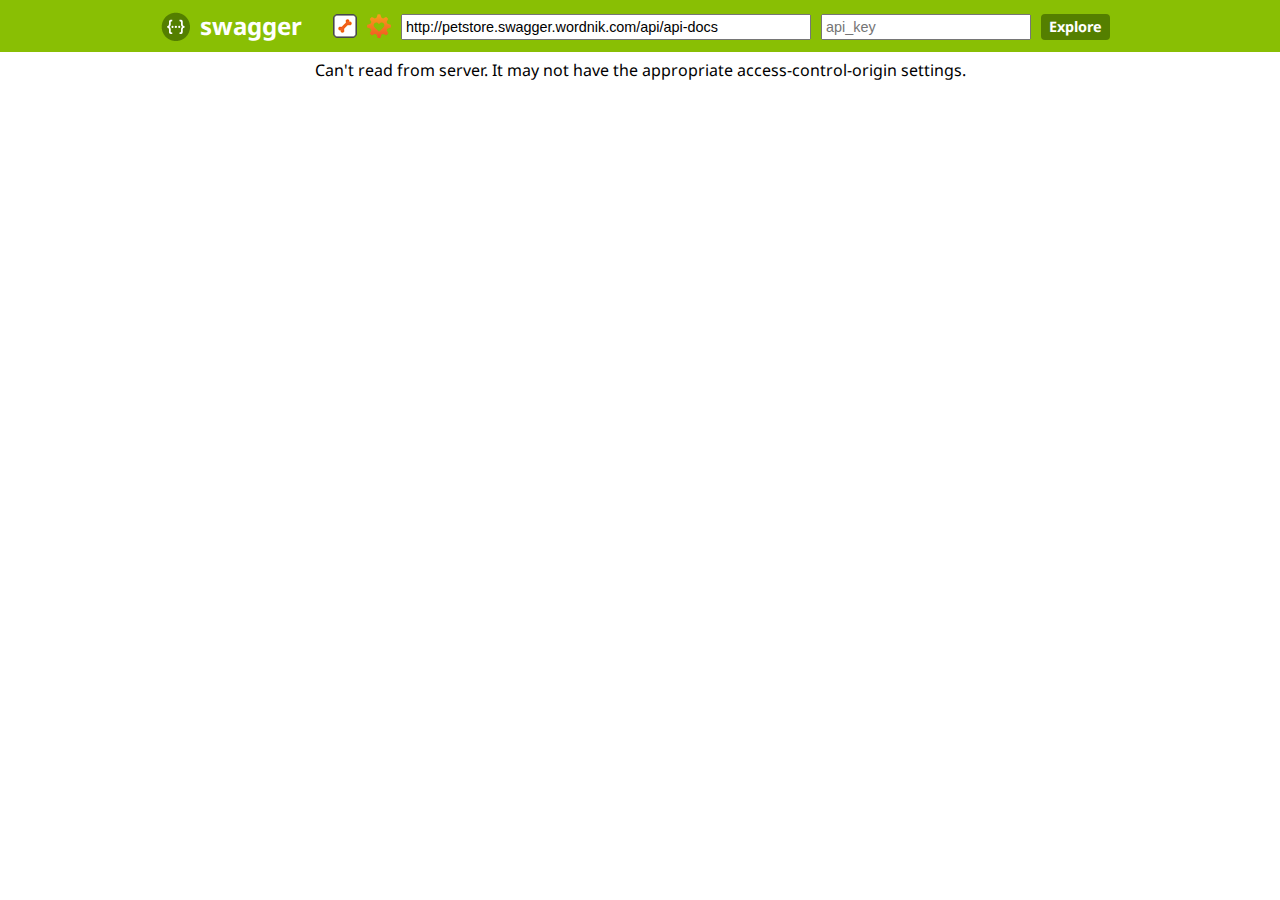
<file: src/main/webapp/bower_components/swagger-ui/dist/index.html>
<!DOCTYPE html>
<html>
<head>
  <title>Swagger UI</title>
  <link href='//fonts.googleapis.com/css?family=Droid+Sans:400,700' rel='stylesheet' type='text/css'/>
  <link href='css/reset.css' media='screen' rel='stylesheet' type='text/css'/>
  <link href='css/screen.css' media='screen' rel='stylesheet' type='text/css'/>
  <link href='css/reset.css' media='print' rel='stylesheet' type='text/css'/>
  <link href='css/screen.css' media='print' rel='stylesheet' type='text/css'/>
  <script type="text/javascript" src="lib/shred.bundle.js"></script>
  <script src='lib/jquery-1.8.0.min.js' type='text/javascript'></script>
  <script src='lib/jquery.slideto.min.js' type='text/javascript'></script>
  <script src='lib/jquery.wiggle.min.js' type='text/javascript'></script>
  <script src='lib/jquery.ba-bbq.min.js' type='text/javascript'></script>
  <script src='lib/handlebars-1.0.0.js' type='text/javascript'></script>
  <script src='lib/underscore-min.js' type='text/javascript'></script>
  <script src='lib/backbone-min.js' type='text/javascript'></script>
  <script src='lib/swagger.js' type='text/javascript'></script>
  <script src='swagger-ui.js' type='text/javascript'></script>
  <script src='lib/highlight.7.3.pack.js' type='text/javascript'></script>

  <!-- enabling this will enable oauth2 implicit scope support -->
  <script src='lib/swagger-oauth.js' type='text/javascript'></script>

  <script type="text/javascript">
    $(function () {
      window.swaggerUi = new SwaggerUi({
      url: "http://petstore.swagger.wordnik.com/api/api-docs",
      dom_id: "swagger-ui-container",
      supportedSubmitMethods: ['get', 'post', 'put', 'delete'],
      onComplete: function(swaggerApi, swaggerUi){
        log("Loaded SwaggerUI");

        if(typeof initOAuth == "function") {
          /*
          initOAuth({
            clientId: "your-client-id",
            realm: "your-realms",
            appName: "your-app-name"
          });
          */
        }
        $('pre code').each(function(i, e) {
          hljs.highlightBlock(e)
        });
      },
      onFailure: function(data) {
        log("Unable to Load SwaggerUI");
      },
      docExpansion: "none"
    });

    $('#input_apiKey').change(function() {
      var key = $('#input_apiKey')[0].value;
      log("key: " + key);
      if(key && key.trim() != "") {
        log("added key " + key);
        window.authorizations.add("key", new ApiKeyAuthorization("api_key", key, "query"));
      }
    })
    window.swaggerUi.load();
  });
  </script>
</head>

<body class="swagger-section">
<div id='header'>
  <div class="swagger-ui-wrap">
    <a id="logo" href="http://swagger.wordnik.com">swagger</a>
    <form id='api_selector'>
      <div class='input icon-btn'>
        <img id="show-pet-store-icon" src="images/pet_store_api.png" title="Show Swagger Petstore Example Apis">
      </div>
      <div class='input icon-btn'>
        <img id="show-wordnik-dev-icon" src="images/wordnik_api.png" title="Show Wordnik Developer Apis">
      </div>
      <div class='input'><input placeholder="http://example.com/api" id="input_baseUrl" name="baseUrl" type="text"/></div>
      <div class='input'><input placeholder="api_key" id="input_apiKey" name="apiKey" type="text"/></div>
      <div class='input'><a id="explore" href="#">Explore</a></div>
    </form>
  </div>
</div>

<div id="message-bar" class="swagger-ui-wrap">&nbsp;</div>
<div id="swagger-ui-container" class="swagger-ui-wrap"></div>
</body>
</html>
</file>
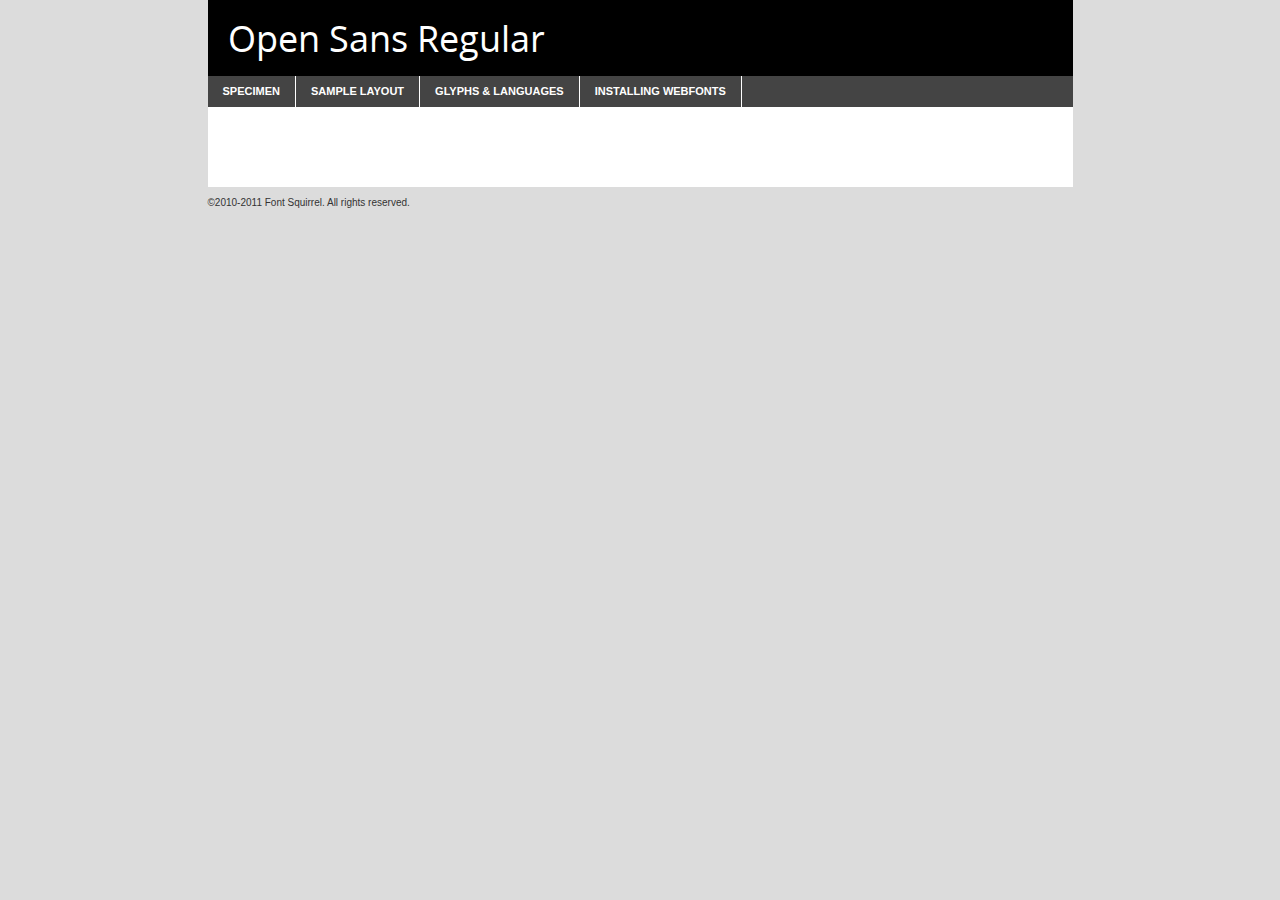
<file: src/main/webapp/fonts/opensans-regular-demo.html>
<!DOCTYPE html PUBLIC "-//W3C//DTD XHTML 1.0 Transitional//EN"
	"http://www.w3.org/TR/xhtml1/DTD/xhtml1-transitional.dtd">

<html xmlns="http://www.w3.org/1999/xhtml" xml:lang="en" lang="en">
<head>
	<meta http-equiv="Content-Type" content="text/html; charset=utf-8" />
	<script src="http://ajax.googleapis.com/ajax/libs/jquery/1.7.2/jquery.min.js" type="text/javascript" charset="utf-8"></script>
	<script src="specimen_files/easytabs.js" type="text/javascript" charset="utf-8"></script>
	<link rel="stylesheet" href="specimen_files/specimen_stylesheet.css" type="text/css" charset="utf-8" />
	<link rel="stylesheet" href="stylesheet.css" type="text/css" charset="utf-8" />

	<style type="text/css">
					body{
				font-family: 'open_sansregular';
							}
		</style>

	<title>Open Sans Regular Specimen</title>
	
	
	<script type="text/javascript" charset="utf-8">
		$(document).ready(function() {
			$('#container').easyTabs({defaultContent:1});
		});
	</script>
</head>

<body>
<div id="container">
	<div id="header">
		Open Sans Regular	</div>
	<ul class="tabs">
		<li><a href="#specimen">Specimen</a></li>
		<li><a href="#layout">Sample Layout</a></li>
				<li><a href="#glyphs">Glyphs &amp; Languages</a></li>
		<li><a href="#installing">Installing Webfonts</a></li>
		
	</ul>
	
	<div id="main_content">

		
			<div id="specimen">
		
				<div class="section">
					<div class="grid12 firstcol">
						<div class="huge">AaBb</div>
					</div>
				</div>
		
				<div class="section">
					<div class="glyph_range">A&#x200B;B&#x200b;C&#x200b;D&#x200b;E&#x200b;F&#x200b;G&#x200b;H&#x200b;I&#x200b;J&#x200b;K&#x200b;L&#x200b;M&#x200b;N&#x200b;O&#x200b;P&#x200b;Q&#x200b;R&#x200b;S&#x200b;T&#x200b;U&#x200b;V&#x200b;W&#x200b;X&#x200b;Y&#x200b;Z&#x200b;a&#x200b;b&#x200b;c&#x200b;d&#x200b;e&#x200b;f&#x200b;g&#x200b;h&#x200b;i&#x200b;j&#x200b;k&#x200b;l&#x200b;m&#x200b;n&#x200b;o&#x200b;p&#x200b;q&#x200b;r&#x200b;s&#x200b;t&#x200b;u&#x200b;v&#x200b;w&#x200b;x&#x200b;y&#x200b;z&#x200b;1&#x200b;2&#x200b;3&#x200b;4&#x200b;5&#x200b;6&#x200b;7&#x200b;8&#x200b;9&#x200b;0&#x200b;&amp;&#x200b;.&#x200b;,&#x200b;?&#x200b;!&#x200b;&#64;&#x200b;(&#x200b;)&#x200b;#&#x200b;$&#x200b;%&#x200b;*&#x200b;+&#x200b;-&#x200b;=&#x200b;:&#x200b;;</div>
				</div>
				<div class="section">
					<div class="grid12 firstcol">
						<table class="sample_table">
							<tr><td>10</td><td class="size10">abcdefghijklmnopqrstuvwxyzABCDEFGHIJKLMNOPQRSTUVWXYZ0123456789abcdefghijklmnopqrstuvwxyzABCDEFGHIJKLMNOPQRSTUVWXYZ0123456789abcdefghijklmnopqrstuvwxyzABCDEFGHIJKLMNOPQRSTUVWXYZ</td></tr>
							<tr><td>11</td><td class="size11">abcdefghijklmnopqrstuvwxyzABCDEFGHIJKLMNOPQRSTUVWXYZ0123456789abcdefghijklmnopqrstuvwxyzABCDEFGHIJKLMNOPQRSTUVWXYZ0123456789abcdefghijklmnopqrstuvwxyzABCDEFGHIJKLMNOPQRSTUVWXYZ</td></tr>
							<tr><td>12</td><td class="size12">abcdefghijklmnopqrstuvwxyzABCDEFGHIJKLMNOPQRSTUVWXYZ0123456789abcdefghijklmnopqrstuvwxyzABCDEFGHIJKLMNOPQRSTUVWXYZ0123456789abcdefghijklmnopqrstuvwxyzABCDEFGHIJKLMNOPQRSTUVWXYZ</td></tr>
							<tr><td>13</td><td class="size13">abcdefghijklmnopqrstuvwxyzABCDEFGHIJKLMNOPQRSTUVWXYZ0123456789abcdefghijklmnopqrstuvwxyzABCDEFGHIJKLMNOPQRSTUVWXYZ0123456789abcdefghijklmnopqrstuvwxyzABCDEFGHIJKLMNOPQRSTUVWXYZ</td></tr>
							<tr><td>14</td><td class="size14">abcdefghijklmnopqrstuvwxyzABCDEFGHIJKLMNOPQRSTUVWXYZ0123456789abcdefghijklmnopqrstuvwxyzABCDEFGHIJKLMNOPQRSTUVWXYZ0123456789abcdefghijklmnopqrstuvwxyzABCDEFGHIJKLMNOPQRSTUVWXYZ</td></tr>
							<tr><td>16</td><td class="size16">abcdefghijklmnopqrstuvwxyzABCDEFGHIJKLMNOPQRSTUVWXYZ0123456789abcdefghijklmnopqrstuvwxyzABCDEFGHIJKLMNOPQRSTUVWXYZ</td></tr>
							<tr><td>18</td><td class="size18">abcdefghijklmnopqrstuvwxyzABCDEFGHIJKLMNOPQRSTUVWXYZ0123456789abcdefghijklmnopqrstuvwxyzABCDEFGHIJKLMNOPQRSTUVWXYZ</td></tr>
							<tr><td>20</td><td class="size20">abcdefghijklmnopqrstuvwxyzABCDEFGHIJKLMNOPQRSTUVWXYZ0123456789abcdefghijklmnopqrstuvwxyzABCDEFGHIJKLMNOPQRSTUVWXYZ</td></tr>
							<tr><td>24</td><td class="size24">abcdefghijklmnopqrstuvwxyzABCDEFGHIJKLMNOPQRSTUVWXYZ0123456789abcdefghijklmnopqrstuvwxyzABCDEFGHIJKLMNOPQRSTUVWXYZ</td></tr>
							<tr><td>30</td><td class="size30">abcdefghijklmnopqrstuvwxyzABCDEFGHIJKLMNOPQRSTUVWXYZ0123456789abcdefghijklmnopqrstuvwxyzABCDEFGHIJKLMNOPQRSTUVWXYZ</td></tr>
							<tr><td>36</td><td class="size36">abcdefghijklmnopqrstuvwxyzABCDEFGHIJKLMNOPQRSTUVWXYZ0123456789abcdefghijklmnopqrstuvwxyzABCDEFGHIJKLMNOPQRSTUVWXYZ</td></tr>
							<tr><td>48</td><td class="size48">abcdefghijklmnopqrstuvwxyzABCDEFGHIJKLMNOPQRSTUVWXYZ0123456789abcdefghijklmnopqrstuvwxyzABCDEFGHIJKLMNOPQRSTUVWXYZ</td></tr>
							<tr><td>60</td><td class="size60">abcdefghijklmnopqrstuvwxyzABCDEFGHIJKLMNOPQRSTUVWXYZ0123456789abcdefghijklmnopqrstuvwxyzABCDEFGHIJKLMNOPQRSTUVWXYZ</td></tr>
							<tr><td>72</td><td class="size72">abcdefghijklmnopqrstuvwxyzABCDEFGHIJKLMNOPQRSTUVWXYZ0123456789abcdefghijklmnopqrstuvwxyzABCDEFGHIJKLMNOPQRSTUVWXYZ</td></tr>
							<tr><td>90</td><td class="size90">abcdefghijklmnopqrstuvwxyzABCDEFGHIJKLMNOPQRSTUVWXYZ0123456789abcdefghijklmnopqrstuvwxyzABCDEFGHIJKLMNOPQRSTUVWXYZ</td></tr>
						</table>
				
					</div>
			
				</div>
		
		
		
								<div class="section" id="bodycomparison">


										<div id="xheight">
				<div class="fontbody">&#x25FC;&#x25FC;&#x25FC;&#x25FC;&#x25FC;&#x25FC;&#x25FC;&#x25FC;&#x25FC;&#x25FC;&#x25FC;&#x25FC;&#x25FC;&#x25FC;&#x25FC;&#x25FC;&#x25FC;&#x25FC;&#x25FC;&#x25FC;&#x25FC;&#x25FC;&#x25FC;&#x25FC;&#x25FC;&#x25FC;&#x25FC;&#x25FC;&#x25FC;&#x25FC;&#x25FC;&#x25FC;&#x25FC;&#x25FC;&#x25FC;&#x25FC;&#x25FC;&#x25FC;&#x25FC;&#x25FC;&#x25FC;&#x25FC;&#x25FC;&#x25FC;&#x25FC;&#x25FC;&#x25FC;&#x25FC;&#x25FC;&#x25FC;&#x25FC;&#x25FC;&#x25FC;&#x25FC;&#x25FC;&#x25FC;&#x25FC;&#x25FC;&#x25FC;&#x25FC;&#x25FC;&#x25FC;&#x25FC;&#x25FC;&#x25FC;&#x25FC;&#x25FC;&#x25FC;&#x25FC;&#x25FC;&#x25FC;&#x25FC;&#x25FC;&#x25FC;&#x25FC;&#x25FC;&#x25FC;&#x25FC;&#x25FC;&#x25FC;&#x25FC;&#x25FC;&#x25FC;&#x25FC;&#x25FC;&#x25FC;&#x25FC;&#x25FC;&#x25FC;&#x25FC;&#x25FC;&#x25FC;&#x25FC;&#x25FC;&#x25FC;&#x25FC;&#x25FC;&#x25FC;&#x25FC;body</div><div class="arialbody">body</div><div class="verdanabody">body</div><div class="georgiabody">body</div></div>
										<div class="fontbody" style="z-index:1">
											body<span>Open Sans Regular</span>
										</div>
										<div class="arialbody" style="z-index:1">
											body<span>Arial</span>
										</div>
										<div class="verdanabody" style="z-index:1">
											body<span>Verdana</span>
										</div>
										<div class="georgiabody" style="z-index:1">
											body<span>Georgia</span>
										</div>



								</div>
		
		
				<div class="section psample psample_row1" id="">
					
					<div class="grid2 firstcol">
						<p class="size10"><span>10.</span>Aenean lacinia bibendum nulla sed consectetur. Fusce dapibus, tellus ac cursus commodo, tortor mauris condimentum nibh, ut fermentum massa justo sit amet risus. Nullam id dolor id nibh ultricies vehicula ut id elit. Cum sociis natoque penatibus et magnis dis parturient montes, nascetur ridiculus mus. Nulla vitae elit libero, a pharetra augue.</p>
			
					</div>
					<div class="grid3">
						<p class="size11"><span>11.</span>Aenean lacinia bibendum nulla sed consectetur. Fusce dapibus, tellus ac cursus commodo, tortor mauris condimentum nibh, ut fermentum massa justo sit amet risus. Nullam id dolor id nibh ultricies vehicula ut id elit. Cum sociis natoque penatibus et magnis dis parturient montes, nascetur ridiculus mus. Nulla vitae elit libero, a pharetra augue.</p>
			
					</div>
					<div class="grid3">
						<p class="size12"><span>12.</span>Aenean lacinia bibendum nulla sed consectetur. Fusce dapibus, tellus ac cursus commodo, tortor mauris condimentum nibh, ut fermentum massa justo sit amet risus. Nullam id dolor id nibh ultricies vehicula ut id elit. Cum sociis natoque penatibus et magnis dis parturient montes, nascetur ridiculus mus. Nulla vitae elit libero, a pharetra augue.</p>
			
					</div>
					<div class="grid4">
						<p class="size13"><span>13.</span>Aenean lacinia bibendum nulla sed consectetur. Fusce dapibus, tellus ac cursus commodo, tortor mauris condimentum nibh, ut fermentum massa justo sit amet risus. Nullam id dolor id nibh ultricies vehicula ut id elit. Cum sociis natoque penatibus et magnis dis parturient montes, nascetur ridiculus mus. Nulla vitae elit libero, a pharetra augue.</p>
			
					</div>
					<div class="white_blend"></div>
					
				</div>
				<div class="section psample psample_row2" id="">
					<div class="grid3 firstcol">
						<p class="size14"><span>14.</span>Aenean lacinia bibendum nulla sed consectetur. Fusce dapibus, tellus ac cursus commodo, tortor mauris condimentum nibh, ut fermentum massa justo sit amet risus. Nullam id dolor id nibh ultricies vehicula ut id elit. Cum sociis natoque penatibus et magnis dis parturient montes, nascetur ridiculus mus. Nulla vitae elit libero, a pharetra augue.</p>
			
					</div>
					<div class="grid4">
						<p class="size16"><span>16.</span>Aenean lacinia bibendum nulla sed consectetur. Fusce dapibus, tellus ac cursus commodo, tortor mauris condimentum nibh, ut fermentum massa justo sit amet risus. Nullam id dolor id nibh ultricies vehicula ut id elit. Cum sociis natoque penatibus et magnis dis parturient montes, nascetur ridiculus mus. Nulla vitae elit libero, a pharetra augue.</p>
			
					</div>
					<div class="grid5">
						<p class="size18"><span>18.</span>Aenean lacinia bibendum nulla sed consectetur. Fusce dapibus, tellus ac cursus commodo, tortor mauris condimentum nibh, ut fermentum massa justo sit amet risus. Nullam id dolor id nibh ultricies vehicula ut id elit. Cum sociis natoque penatibus et magnis dis parturient montes, nascetur ridiculus mus. Nulla vitae elit libero, a pharetra augue.</p>
			
					</div>

					<div class="white_blend"></div>

				</div>
				
				<div class="section psample psample_row3" id="">
					<div class="grid5 firstcol">
						<p class="size20"><span>20.</span>Aenean lacinia bibendum nulla sed consectetur. Fusce dapibus, tellus ac cursus commodo, tortor mauris condimentum nibh, ut fermentum massa justo sit amet risus. Nullam id dolor id nibh ultricies vehicula ut id elit. Cum sociis natoque penatibus et magnis dis parturient montes, nascetur ridiculus mus. Nulla vitae elit libero, a pharetra augue.</p>
					</div>
					<div class="grid7">
						<p class="size24"><span>24.</span>Aenean lacinia bibendum nulla sed consectetur. Fusce dapibus, tellus ac cursus commodo, tortor mauris condimentum nibh, ut fermentum massa justo sit amet risus. Nullam id dolor id nibh ultricies vehicula ut id elit. Cum sociis natoque penatibus et magnis dis parturient montes, nascetur ridiculus mus. Nulla vitae elit libero, a pharetra augue.</p>
					</div>
					
					<div class="white_blend"></div>
					
				</div>
				
				<div class="section psample psample_row4" id="">
					<div class="grid12 firstcol">
						<p class="size30"><span>30.</span>Aenean lacinia bibendum nulla sed consectetur. Fusce dapibus, tellus ac cursus commodo, tortor mauris condimentum nibh, ut fermentum massa justo sit amet risus. Nullam id dolor id nibh ultricies vehicula ut id elit. Cum sociis natoque penatibus et magnis dis parturient montes, nascetur ridiculus mus. Nulla vitae elit libero, a pharetra augue.</p>
					</div>
					<div class="white_blend"></div>
					
				</div>
				
				
				
				<div class="section psample psample_row1 fullreverse">
					<div class="grid2 firstcol">
						<p class="size10"><span>10.</span>Aenean lacinia bibendum nulla sed consectetur. Fusce dapibus, tellus ac cursus commodo, tortor mauris condimentum nibh, ut fermentum massa justo sit amet risus. Nullam id dolor id nibh ultricies vehicula ut id elit. Cum sociis natoque penatibus et magnis dis parturient montes, nascetur ridiculus mus. Nulla vitae elit libero, a pharetra augue.</p>
			
					</div>
					<div class="grid3">
						<p class="size11"><span>11.</span>Aenean lacinia bibendum nulla sed consectetur. Fusce dapibus, tellus ac cursus commodo, tortor mauris condimentum nibh, ut fermentum massa justo sit amet risus. Nullam id dolor id nibh ultricies vehicula ut id elit. Cum sociis natoque penatibus et magnis dis parturient montes, nascetur ridiculus mus. Nulla vitae elit libero, a pharetra augue.</p>
			
					</div>
					<div class="grid3">
						<p class="size12"><span>12.</span>Aenean lacinia bibendum nulla sed consectetur. Fusce dapibus, tellus ac cursus commodo, tortor mauris condimentum nibh, ut fermentum massa justo sit amet risus. Nullam id dolor id nibh ultricies vehicula ut id elit. Cum sociis natoque penatibus et magnis dis parturient montes, nascetur ridiculus mus. Nulla vitae elit libero, a pharetra augue.</p>
			
					</div>
					<div class="grid4">
						<p class="size13"><span>13.</span>Aenean lacinia bibendum nulla sed consectetur. Fusce dapibus, tellus ac cursus commodo, tortor mauris condimentum nibh, ut fermentum massa justo sit amet risus. Nullam id dolor id nibh ultricies vehicula ut id elit. Cum sociis natoque penatibus et magnis dis parturient montes, nascetur ridiculus mus. Nulla vitae elit libero, a pharetra augue.</p>
			
					</div>
					<div class="black_blend"></div>
					
				</div>
				
				<div class="section psample psample_row2 fullreverse">
					<div class="grid3 firstcol">
						<p class="size14"><span>14.</span>Aenean lacinia bibendum nulla sed consectetur. Fusce dapibus, tellus ac cursus commodo, tortor mauris condimentum nibh, ut fermentum massa justo sit amet risus. Nullam id dolor id nibh ultricies vehicula ut id elit. Cum sociis natoque penatibus et magnis dis parturient montes, nascetur ridiculus mus. Nulla vitae elit libero, a pharetra augue.</p>
			
					</div>
					<div class="grid4">
						<p class="size16"><span>16.</span>Aenean lacinia bibendum nulla sed consectetur. Fusce dapibus, tellus ac cursus commodo, tortor mauris condimentum nibh, ut fermentum massa justo sit amet risus. Nullam id dolor id nibh ultricies vehicula ut id elit. Cum sociis natoque penatibus et magnis dis parturient montes, nascetur ridiculus mus. Nulla vitae elit libero, a pharetra augue.</p>
			
					</div>
					<div class="grid5">
						<p class="size18"><span>18.</span>Aenean lacinia bibendum nulla sed consectetur. Fusce dapibus, tellus ac cursus commodo, tortor mauris condimentum nibh, ut fermentum massa justo sit amet risus. Nullam id dolor id nibh ultricies vehicula ut id elit. Cum sociis natoque penatibus et magnis dis parturient montes, nascetur ridiculus mus. Nulla vitae elit libero, a pharetra augue.</p>
			
					</div>
					<div class="black_blend"></div>

				</div>
				
				<div class="section psample fullreverse psample_row3" id="">
					<div class="grid5 firstcol">
						<p class="size20"><span>20.</span>Aenean lacinia bibendum nulla sed consectetur. Fusce dapibus, tellus ac cursus commodo, tortor mauris condimentum nibh, ut fermentum massa justo sit amet risus. Nullam id dolor id nibh ultricies vehicula ut id elit. Cum sociis natoque penatibus et magnis dis parturient montes, nascetur ridiculus mus. Nulla vitae elit libero, a pharetra augue.</p>
					</div>
					<div class="grid7">
						<p class="size24"><span>24.</span>Aenean lacinia bibendum nulla sed consectetur. Fusce dapibus, tellus ac cursus commodo, tortor mauris condimentum nibh, ut fermentum massa justo sit amet risus. Nullam id dolor id nibh ultricies vehicula ut id elit. Cum sociis natoque penatibus et magnis dis parturient montes, nascetur ridiculus mus. Nulla vitae elit libero, a pharetra augue.</p>
					</div>
					
					<div class="black_blend"></div>
					
				</div>
				
				<div class="section psample fullreverse psample_row4" id="" style="border-bottom: 20px #000 solid;">
					<div class="grid12 firstcol">
						<p class="size30"><span>30.</span>Aenean lacinia bibendum nulla sed consectetur. Fusce dapibus, tellus ac cursus commodo, tortor mauris condimentum nibh, ut fermentum massa justo sit amet risus. Nullam id dolor id nibh ultricies vehicula ut id elit. Cum sociis natoque penatibus et magnis dis parturient montes, nascetur ridiculus mus. Nulla vitae elit libero, a pharetra augue.</p>
					</div>
					<div class="black_blend"></div>
					
				</div>
				
				
				
				
			</div>
			
			<div id="layout">
				
				<div class="section">
					
					<div class="grid12 firstcol">
						<h1>Lorem Ipsum Dolor</h1>
						<h2>Etiam porta sem malesuada magna mollis euismod</h2>
						
						<p class="byline">By <a href="#link">Aenean Lacinia</a></p>
					</div>
				</div>
				<div class="section">
					<div class="grid8 firstcol">
						<p class="large">Donec sed odio dui. Morbi leo risus, porta ac consectetur ac, vestibulum at eros. Fusce dapibus, tellus ac cursus commodo, tortor mauris condimentum nibh, ut fermentum massa justo sit amet risus. </p>

						
						<h3>Pellentesque ornare sem</h3>

						<p>Maecenas sed diam eget risus varius blandit sit amet non magna. Maecenas faucibus mollis interdum. Donec ullamcorper nulla non metus auctor fringilla. Nullam id dolor id nibh ultricies vehicula ut id elit. Nullam id dolor id nibh ultricies vehicula ut id elit. </p>

						<p>Aenean eu leo quam. Pellentesque ornare sem lacinia quam venenatis vestibulum. Lorem ipsum dolor sit amet, consectetur adipiscing elit. Cum sociis natoque penatibus et magnis dis parturient montes, nascetur ridiculus mus. </p>

						<p>Nulla vitae elit libero, a pharetra augue. Praesent commodo cursus magna, vel scelerisque nisl consectetur et. Aenean lacinia bibendum nulla sed consectetur. </p>

						<p>Nullam quis risus eget urna mollis ornare vel eu leo. Nullam quis risus eget urna mollis ornare vel eu leo. Maecenas sed diam eget risus varius blandit sit amet non magna. Donec ullamcorper nulla non metus auctor fringilla. </p>

						<h3>Cras mattis consectetur</h3>

						<p>Aenean eu leo quam. Pellentesque ornare sem lacinia quam venenatis vestibulum. Aenean lacinia bibendum nulla sed consectetur. Integer posuere erat a ante venenatis dapibus posuere velit aliquet. Cras mattis consectetur purus sit amet fermentum. </p>

						<p>Nullam id dolor id nibh ultricies vehicula ut id elit. Nullam quis risus eget urna mollis ornare vel eu leo. Cras mattis consectetur purus sit amet fermentum.</p>
					</div>
					
					<div class="grid4 sidebar">
						
						<div class="box reverse">
							<p class="last">Nullam quis risus eget urna mollis ornare vel eu leo. Donec ullamcorper nulla non metus auctor fringilla. Cras mattis consectetur purus sit amet fermentum. Sed posuere consectetur est at lobortis. Lorem ipsum dolor sit amet, consectetur adipiscing elit. </p>
						</div>
						
						<p class="caption">Maecenas sed diam eget risus varius.</p>

						<p>Vestibulum id ligula porta felis euismod semper. Integer posuere erat a ante venenatis dapibus posuere velit aliquet. Vestibulum id ligula porta felis euismod semper. Sed posuere consectetur est at lobortis. Maecenas sed diam eget risus varius blandit sit amet non magna. Fusce dapibus, tellus ac cursus commodo, tortor mauris condimentum nibh, ut fermentum massa justo sit amet risus. </p>

					

						<p>Duis mollis, est non commodo luctus, nisi erat porttitor ligula, eget lacinia odio sem nec elit. Aenean lacinia bibendum nulla sed consectetur. Vivamus sagittis lacus vel augue laoreet rutrum faucibus dolor auctor. Aenean lacinia bibendum nulla sed consectetur. Nullam quis risus eget urna mollis ornare vel eu leo. </p>

						<p>Praesent commodo cursus magna, vel scelerisque nisl consectetur et. Donec ullamcorper nulla non metus auctor fringilla. Maecenas faucibus mollis interdum. Fusce dapibus, tellus ac cursus commodo, tortor mauris condimentum nibh, ut fermentum massa justo sit amet risus. </p>

					</div>
				</div>
				
			</div>


			



		<div id="glyphs">
			<div class="section">
				<div class="grid12 firstcol">
			
				<h1>Language Support</h1>
				<p>The subset of Open Sans Regular in this kit supports the following languages:<br />
			
					Albanian, Basque, Breton, Chamorro, Danish, Dutch, English, Faroese, Finnish, French, Frisian, Galician, German, Icelandic, Italian, Malagasy, Norwegian, Portuguese, Spanish, Swedish				</p>
				<h1>Glyph Chart</h1>
				<p>The subset of Open Sans Regular in this kit includes all the glyphs listed below. Unicode entities are included above each glyph to help you insert individual characters into your layout.</p>
				<div id="glyph_chart">
			
																				 <div><p>&amp;#13;</p>&#13;</div>
																				 <div><p>&amp;#32;</p>&#32;</div>
																				 <div><p>&amp;#33;</p>&#33;</div>
																				 <div><p>&amp;#34;</p>&#34;</div>
																				 <div><p>&amp;#35;</p>&#35;</div>
																				 <div><p>&amp;#36;</p>&#36;</div>
																				 <div><p>&amp;#37;</p>&#37;</div>
																				 <div><p>&amp;#38;</p>&#38;</div>
																				 <div><p>&amp;#39;</p>&#39;</div>
																				 <div><p>&amp;#40;</p>&#40;</div>
																				 <div><p>&amp;#41;</p>&#41;</div>
																				 <div><p>&amp;#42;</p>&#42;</div>
																				 <div><p>&amp;#43;</p>&#43;</div>
																				 <div><p>&amp;#44;</p>&#44;</div>
																				 <div><p>&amp;#45;</p>&#45;</div>
																				 <div><p>&amp;#46;</p>&#46;</div>
																				 <div><p>&amp;#47;</p>&#47;</div>
																				 <div><p>&amp;#48;</p>&#48;</div>
																				 <div><p>&amp;#49;</p>&#49;</div>
																				 <div><p>&amp;#50;</p>&#50;</div>
																				 <div><p>&amp;#51;</p>&#51;</div>
																				 <div><p>&amp;#52;</p>&#52;</div>
																				 <div><p>&amp;#53;</p>&#53;</div>
																				 <div><p>&amp;#54;</p>&#54;</div>
																				 <div><p>&amp;#55;</p>&#55;</div>
																				 <div><p>&amp;#56;</p>&#56;</div>
																				 <div><p>&amp;#57;</p>&#57;</div>
																				 <div><p>&amp;#58;</p>&#58;</div>
																				 <div><p>&amp;#59;</p>&#59;</div>
																				 <div><p>&amp;#60;</p>&#60;</div>
																				 <div><p>&amp;#61;</p>&#61;</div>
																				 <div><p>&amp;#62;</p>&#62;</div>
																				 <div><p>&amp;#63;</p>&#63;</div>
																				 <div><p>&amp;#64;</p>&#64;</div>
																				 <div><p>&amp;#65;</p>&#65;</div>
																				 <div><p>&amp;#66;</p>&#66;</div>
																				 <div><p>&amp;#67;</p>&#67;</div>
																				 <div><p>&amp;#68;</p>&#68;</div>
																				 <div><p>&amp;#69;</p>&#69;</div>
																				 <div><p>&amp;#70;</p>&#70;</div>
																				 <div><p>&amp;#71;</p>&#71;</div>
																				 <div><p>&amp;#72;</p>&#72;</div>
																				 <div><p>&amp;#73;</p>&#73;</div>
																				 <div><p>&amp;#74;</p>&#74;</div>
																				 <div><p>&amp;#75;</p>&#75;</div>
																				 <div><p>&amp;#76;</p>&#76;</div>
																				 <div><p>&amp;#77;</p>&#77;</div>
																				 <div><p>&amp;#78;</p>&#78;</div>
																				 <div><p>&amp;#79;</p>&#79;</div>
																				 <div><p>&amp;#80;</p>&#80;</div>
																				 <div><p>&amp;#81;</p>&#81;</div>
																				 <div><p>&amp;#82;</p>&#82;</div>
																				 <div><p>&amp;#83;</p>&#83;</div>
																				 <div><p>&amp;#84;</p>&#84;</div>
																				 <div><p>&amp;#85;</p>&#85;</div>
																				 <div><p>&amp;#86;</p>&#86;</div>
																				 <div><p>&amp;#87;</p>&#87;</div>
																				 <div><p>&amp;#88;</p>&#88;</div>
																				 <div><p>&amp;#89;</p>&#89;</div>
																				 <div><p>&amp;#90;</p>&#90;</div>
																				 <div><p>&amp;#91;</p>&#91;</div>
																				 <div><p>&amp;#92;</p>&#92;</div>
																				 <div><p>&amp;#93;</p>&#93;</div>
																				 <div><p>&amp;#94;</p>&#94;</div>
																				 <div><p>&amp;#95;</p>&#95;</div>
																				 <div><p>&amp;#96;</p>&#96;</div>
																				 <div><p>&amp;#97;</p>&#97;</div>
																				 <div><p>&amp;#98;</p>&#98;</div>
																				 <div><p>&amp;#99;</p>&#99;</div>
																				 <div><p>&amp;#100;</p>&#100;</div>
																				 <div><p>&amp;#101;</p>&#101;</div>
																				 <div><p>&amp;#102;</p>&#102;</div>
																				 <div><p>&amp;#103;</p>&#103;</div>
																				 <div><p>&amp;#104;</p>&#104;</div>
																				 <div><p>&amp;#105;</p>&#105;</div>
																				 <div><p>&amp;#106;</p>&#106;</div>
																				 <div><p>&amp;#107;</p>&#107;</div>
																				 <div><p>&amp;#108;</p>&#108;</div>
																				 <div><p>&amp;#109;</p>&#109;</div>
																				 <div><p>&amp;#110;</p>&#110;</div>
																				 <div><p>&amp;#111;</p>&#111;</div>
																				 <div><p>&amp;#112;</p>&#112;</div>
																				 <div><p>&amp;#113;</p>&#113;</div>
																				 <div><p>&amp;#114;</p>&#114;</div>
																				 <div><p>&amp;#115;</p>&#115;</div>
																				 <div><p>&amp;#116;</p>&#116;</div>
																				 <div><p>&amp;#117;</p>&#117;</div>
																				 <div><p>&amp;#118;</p>&#118;</div>
																				 <div><p>&amp;#119;</p>&#119;</div>
																				 <div><p>&amp;#120;</p>&#120;</div>
																				 <div><p>&amp;#121;</p>&#121;</div>
																				 <div><p>&amp;#122;</p>&#122;</div>
																				 <div><p>&amp;#123;</p>&#123;</div>
																				 <div><p>&amp;#124;</p>&#124;</div>
																				 <div><p>&amp;#125;</p>&#125;</div>
																				 <div><p>&amp;#126;</p>&#126;</div>
																				 <div><p>&amp;#160;</p>&#160;</div>
																				 <div><p>&amp;#161;</p>&#161;</div>
																				 <div><p>&amp;#162;</p>&#162;</div>
																				 <div><p>&amp;#163;</p>&#163;</div>
																				 <div><p>&amp;#164;</p>&#164;</div>
																				 <div><p>&amp;#165;</p>&#165;</div>
																				 <div><p>&amp;#166;</p>&#166;</div>
																				 <div><p>&amp;#167;</p>&#167;</div>
																				 <div><p>&amp;#168;</p>&#168;</div>
																				 <div><p>&amp;#169;</p>&#169;</div>
																				 <div><p>&amp;#170;</p>&#170;</div>
																				 <div><p>&amp;#171;</p>&#171;</div>
																				 <div><p>&amp;#172;</p>&#172;</div>
																				 <div><p>&amp;#173;</p>&#173;</div>
																				 <div><p>&amp;#174;</p>&#174;</div>
																				 <div><p>&amp;#175;</p>&#175;</div>
																				 <div><p>&amp;#176;</p>&#176;</div>
																				 <div><p>&amp;#177;</p>&#177;</div>
																				 <div><p>&amp;#178;</p>&#178;</div>
																				 <div><p>&amp;#179;</p>&#179;</div>
																				 <div><p>&amp;#180;</p>&#180;</div>
																				 <div><p>&amp;#181;</p>&#181;</div>
																				 <div><p>&amp;#182;</p>&#182;</div>
																				 <div><p>&amp;#183;</p>&#183;</div>
																				 <div><p>&amp;#184;</p>&#184;</div>
																				 <div><p>&amp;#185;</p>&#185;</div>
																				 <div><p>&amp;#186;</p>&#186;</div>
																				 <div><p>&amp;#187;</p>&#187;</div>
																				 <div><p>&amp;#188;</p>&#188;</div>
																				 <div><p>&amp;#189;</p>&#189;</div>
																				 <div><p>&amp;#190;</p>&#190;</div>
																				 <div><p>&amp;#191;</p>&#191;</div>
																				 <div><p>&amp;#192;</p>&#192;</div>
																				 <div><p>&amp;#193;</p>&#193;</div>
																				 <div><p>&amp;#194;</p>&#194;</div>
																				 <div><p>&amp;#195;</p>&#195;</div>
																				 <div><p>&amp;#196;</p>&#196;</div>
																				 <div><p>&amp;#197;</p>&#197;</div>
																				 <div><p>&amp;#198;</p>&#198;</div>
																				 <div><p>&amp;#199;</p>&#199;</div>
																				 <div><p>&amp;#200;</p>&#200;</div>
																				 <div><p>&amp;#201;</p>&#201;</div>
																				 <div><p>&amp;#202;</p>&#202;</div>
																				 <div><p>&amp;#203;</p>&#203;</div>
																				 <div><p>&amp;#204;</p>&#204;</div>
																				 <div><p>&amp;#205;</p>&#205;</div>
																				 <div><p>&amp;#206;</p>&#206;</div>
																				 <div><p>&amp;#207;</p>&#207;</div>
																				 <div><p>&amp;#208;</p>&#208;</div>
																				 <div><p>&amp;#209;</p>&#209;</div>
																				 <div><p>&amp;#210;</p>&#210;</div>
																				 <div><p>&amp;#211;</p>&#211;</div>
																				 <div><p>&amp;#212;</p>&#212;</div>
																				 <div><p>&amp;#213;</p>&#213;</div>
																				 <div><p>&amp;#214;</p>&#214;</div>
																				 <div><p>&amp;#215;</p>&#215;</div>
																				 <div><p>&amp;#216;</p>&#216;</div>
																				 <div><p>&amp;#217;</p>&#217;</div>
																				 <div><p>&amp;#218;</p>&#218;</div>
																				 <div><p>&amp;#219;</p>&#219;</div>
																				 <div><p>&amp;#220;</p>&#220;</div>
																				 <div><p>&amp;#221;</p>&#221;</div>
																				 <div><p>&amp;#222;</p>&#222;</div>
																				 <div><p>&amp;#223;</p>&#223;</div>
																				 <div><p>&amp;#224;</p>&#224;</div>
																				 <div><p>&amp;#225;</p>&#225;</div>
																				 <div><p>&amp;#226;</p>&#226;</div>
																				 <div><p>&amp;#227;</p>&#227;</div>
																				 <div><p>&amp;#228;</p>&#228;</div>
																				 <div><p>&amp;#229;</p>&#229;</div>
																				 <div><p>&amp;#230;</p>&#230;</div>
																				 <div><p>&amp;#231;</p>&#231;</div>
																				 <div><p>&amp;#232;</p>&#232;</div>
																				 <div><p>&amp;#233;</p>&#233;</div>
																				 <div><p>&amp;#234;</p>&#234;</div>
																				 <div><p>&amp;#235;</p>&#235;</div>
																				 <div><p>&amp;#236;</p>&#236;</div>
																				 <div><p>&amp;#237;</p>&#237;</div>
																				 <div><p>&amp;#238;</p>&#238;</div>
																				 <div><p>&amp;#239;</p>&#239;</div>
																				 <div><p>&amp;#240;</p>&#240;</div>
																				 <div><p>&amp;#241;</p>&#241;</div>
																				 <div><p>&amp;#242;</p>&#242;</div>
																				 <div><p>&amp;#243;</p>&#243;</div>
																				 <div><p>&amp;#244;</p>&#244;</div>
																				 <div><p>&amp;#245;</p>&#245;</div>
																				 <div><p>&amp;#246;</p>&#246;</div>
																				 <div><p>&amp;#247;</p>&#247;</div>
																				 <div><p>&amp;#248;</p>&#248;</div>
																				 <div><p>&amp;#249;</p>&#249;</div>
																				 <div><p>&amp;#250;</p>&#250;</div>
																				 <div><p>&amp;#251;</p>&#251;</div>
																				 <div><p>&amp;#252;</p>&#252;</div>
																				 <div><p>&amp;#253;</p>&#253;</div>
																				 <div><p>&amp;#254;</p>&#254;</div>
																				 <div><p>&amp;#255;</p>&#255;</div>
																				 <div><p>&amp;#338;</p>&#338;</div>
																				 <div><p>&amp;#339;</p>&#339;</div>
																				 <div><p>&amp;#376;</p>&#376;</div>
																				 <div><p>&amp;#710;</p>&#710;</div>
																				 <div><p>&amp;#732;</p>&#732;</div>
																				 <div><p>&amp;#8192;</p>&#8192;</div>
																				 <div><p>&amp;#8193;</p>&#8193;</div>
																				 <div><p>&amp;#8194;</p>&#8194;</div>
																				 <div><p>&amp;#8195;</p>&#8195;</div>
																				 <div><p>&amp;#8196;</p>&#8196;</div>
																				 <div><p>&amp;#8197;</p>&#8197;</div>
																				 <div><p>&amp;#8198;</p>&#8198;</div>
																				 <div><p>&amp;#8199;</p>&#8199;</div>
																				 <div><p>&amp;#8200;</p>&#8200;</div>
																				 <div><p>&amp;#8201;</p>&#8201;</div>
																				 <div><p>&amp;#8202;</p>&#8202;</div>
																				 <div><p>&amp;#8208;</p>&#8208;</div>
																				 <div><p>&amp;#8209;</p>&#8209;</div>
																				 <div><p>&amp;#8210;</p>&#8210;</div>
																				 <div><p>&amp;#8211;</p>&#8211;</div>
																				 <div><p>&amp;#8212;</p>&#8212;</div>
																				 <div><p>&amp;#8216;</p>&#8216;</div>
																				 <div><p>&amp;#8217;</p>&#8217;</div>
																				 <div><p>&amp;#8218;</p>&#8218;</div>
																				 <div><p>&amp;#8220;</p>&#8220;</div>
																				 <div><p>&amp;#8221;</p>&#8221;</div>
																				 <div><p>&amp;#8222;</p>&#8222;</div>
																				 <div><p>&amp;#8226;</p>&#8226;</div>
																				 <div><p>&amp;#8230;</p>&#8230;</div>
																				 <div><p>&amp;#8239;</p>&#8239;</div>
																				 <div><p>&amp;#8249;</p>&#8249;</div>
																				 <div><p>&amp;#8250;</p>&#8250;</div>
																				 <div><p>&amp;#8287;</p>&#8287;</div>
																				 <div><p>&amp;#8364;</p>&#8364;</div>
																				 <div><p>&amp;#8482;</p>&#8482;</div>
																				 <div><p>&amp;#9724;</p>&#9724;</div>
																				 <div><p>&amp;#64257;</p>&#64257;</div>
																				 <div><p>&amp;#64258;</p>&#64258;</div>
																				 <div><p>&amp;#64259;</p>&#64259;</div>
																				 <div><p>&amp;#64260;</p>&#64260;</div>
																																						</div>	
				</div>
		
		
			</div>
		</div>
		
		
		<div id="specs">
			
		</div>
	
		<div id="installing">
			<div class="section">
				<div class="grid7 firstcol">
					<h1>Installing Webfonts</h1>
					
					<p>Webfonts are supported by all major browser platforms but not all in the same way. There are currently four different font formats that must be included in order to target all browsers. This includes TTF, WOFF, EOT and SVG.</p>
					
					<h2>1. Upload your webfonts</h2>
					<p>You must upload your webfont kit to your website. They should be in or near the same directory as your CSS files.</p>
					
					<h2>2. Include the webfont stylesheet</h2>
					<p>A special CSS @font-face declaration helps the various browsers select the appropriate font it needs without causing you a bunch of headaches. Learn more about this syntax by reading the <a href="http://www.fontspring.com/blog/further-hardening-of-the-bulletproof-syntax">Fontspring blog post</a> about it. The code for it is as follows:</p>


<code>
@font-face{ 
	font-family: 'MyWebFont';
	src: url('WebFont.eot');
	src: url('WebFont.eot?#iefix') format('embedded-opentype'),
	     url('WebFont.woff') format('woff'),
	     url('WebFont.ttf') format('truetype'),
	     url('WebFont.svg#webfont') format('svg');
}
</code>

	<p>We've already gone ahead and generated the code for you. All you have to do is link to the stylesheet in your HTML, like this:</p>
	<code>&lt;link rel=&quot;stylesheet&quot; href=&quot;stylesheet.css&quot; type=&quot;text/css&quot; charset=&quot;utf-8&quot; /&gt;</code>

					<h2>3. Modify your own stylesheet</h2>
					<p>To take advantage of your new fonts, you must tell your stylesheet to use them. Look at the original @font-face declaration above and find the property called "font-family." The name linked there will be what you use to reference the font. Prepend that webfont name to the font stack in the "font-family" property, inside the selector you want to change. For example:</p>
<code>p { font-family: 'WebFont', Arial, sans-serif; }</code>

<h2>4. Test</h2>
<p>Getting webfonts to work cross-browser <em>can</em> be tricky. Use the information in the sidebar to help you if you find that fonts aren't loading in a particular browser.</p>
				</div>
				
				<div class="grid5 sidebar">
					<div class="box">
						<h2>Troubleshooting<br />Font-Face Problems</h2>
						<p>Having trouble getting your webfonts to load in your new website? Here are some tips to sort out what might be the problem.</p>

						<h3>Fonts not showing in any browser</h3>

						<p>This sounds like you need to work on the plumbing. You either did not upload the fonts to the correct directory, or you did not link the fonts properly in the CSS. If you've confirmed that all this is correct and you still have a problem, take a look at your .htaccess file and see if requests are getting intercepted.</p>

						<h3>Fonts not loading in iPhone or iPad</h3>

						<p>The most common problem here is that you are serving the fonts from an IIS server. IIS refuses to serve files that have unknown MIME types. If that is the case, you must set the MIME type for SVG to "image/svg+xml" in the server settings. Follow these instructions from Microsoft if you need help.</p>

						<h3>Fonts not loading in Firefox</h3>

						<p>The primary reason for this failure? You are still using a version Firefox older than 3.5. So upgrade already! If that isn't it, then you are very likely serving fonts from a different domain. Firefox requires that all font assets be served from the same domain. Lastly it is possible that you need to add WOFF to your list of MIME types (if you are serving via IIS.)</p>

						<h3>Fonts not loading in IE</h3>

						<p>Are you looking at Internet Explorer on an actual Windows machine or are you cheating by using a service like Adobe BrowserLab? Many of these screenshot services do not render @font-face for IE. Best to test it on a real machine.</p>

						<h3>Fonts not loading in IE9</h3>

						<p>IE9, like Firefox, requires that fonts be served from the same domain as the website. Make sure that is the case.</p>
					</div>
				</div>
			</div>
			
		</div>
	
	</div>
	<div id="footer">
		<p>&copy;2010-2011 Font Squirrel. All rights reserved.</p>
	</div>
</div>
</body>
</html>
</file>
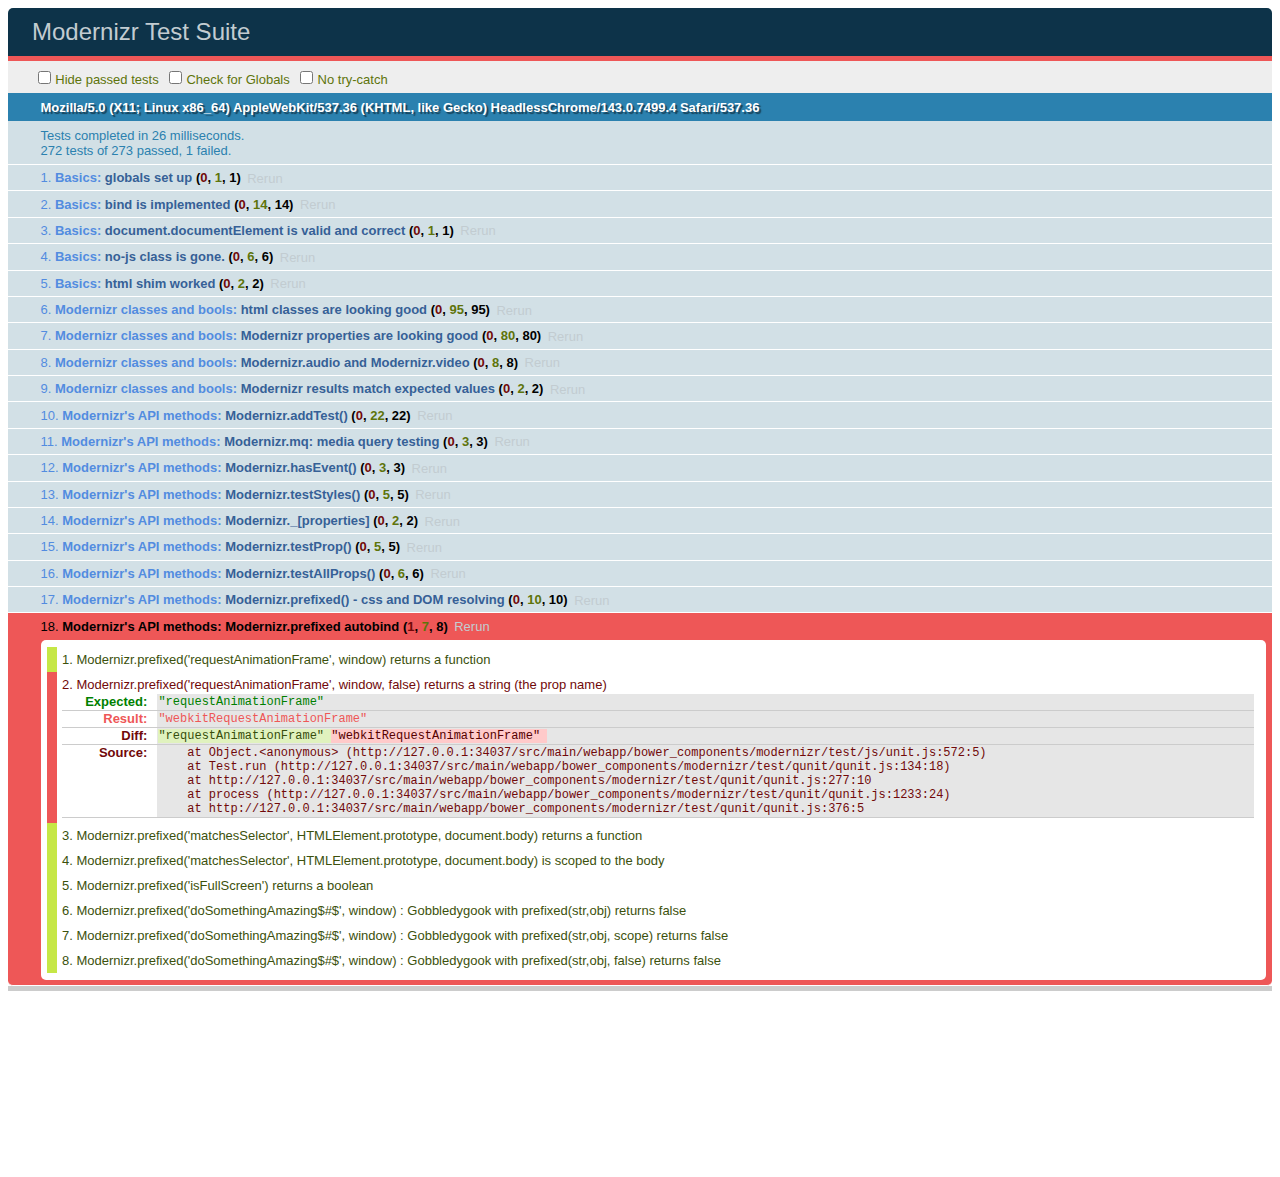
<file: src/main/webapp/bower_components/modernizr/test/basic.html>
<!DOCTYPE html>
<html class="+no-js no-js- no-js i-has-no-js">
<head>
  <meta charset="UTF-8">
  <title>Modernizr Test Suite</title>
  <link rel="stylesheet" href="qunit/qunit.css">
  <style>
     body { margin-bottom: 150px;}
     #testbed { font-family: Helvetica; color: #444; padding-bottom: 100px;}
     #testbed button { margin: 30px; font-size: 13px;}
     .data-notes, .offScreen { display:none;}
     table { width: 100%;}
     tbody tr:nth-child(even) td, tbody tr:nth-child(even) th {  border: 1px solid #ccc; border-left: 0; border-right: 0;}
     table td:nth-child(even), table th:nth-child(even) { background: #e6e6e6;}
     table tbody tr:hover td, table tbody tr:hover th { background: #e1e100!important;}
     td.wrong { background:red!important;}
     #html5section { visibility: hidden; }
     h1 label { display:none;}
     .output { padding: 0 0 0 16px;}
     .output ul { margin: 0;}
     .output li { color: #854747; }
     .output li.yes{color:#090;}
     .output li b{color:#000;}
     .output {font:14px/1.3 Inconsolata,Consolas,monospace;
                    -webkit-column-count: 5;
                       -moz-column-count: 5;
                            column-count: 5;}
      .output + .output { border-top: 5px solid #ccc; }
      textarea { width: 100%; min-height: 75px;}
      #caniusetrigger { font-size: 38px; font-family: monospace; display:block; }
  </style>

  <script src="https://raw.github.com/Modernizr/Modernizr/master/modernizr.js"></script>

  <script>window.Modernizr || document.write('<script src="../modernizr.js"><\/script>')</script>

  <script src="js/lib/polyfills.js"></script>
  <script src="js/lib/detect-global.js"></script>
  
  <script src="qunit/qunit.js"></script>
  <script src="js/lib/jquery-1.7b2.js"></script>
  
  <script src="js/setup.js"></script>
  
  <script src="js/unit.js"></script>
</head>
<body>
  <h1 id="qunit-header">Modernizr Test Suite</h1>
  <h2 id="qunit-banner"></h2>
  <div id="qunit-testrunner-toolbar"></div>
  <h2 id="qunit-userAgent"></h2>

  <ol id="qunit-tests"></ol>

  <div id="mod-output" class=output></div>
  <div id="mod-feattest-output" class=output></div>


  <br>
 
  <section><aside>this is an aside within a section</aside></section>
  
  
</body>
</html>
</file>
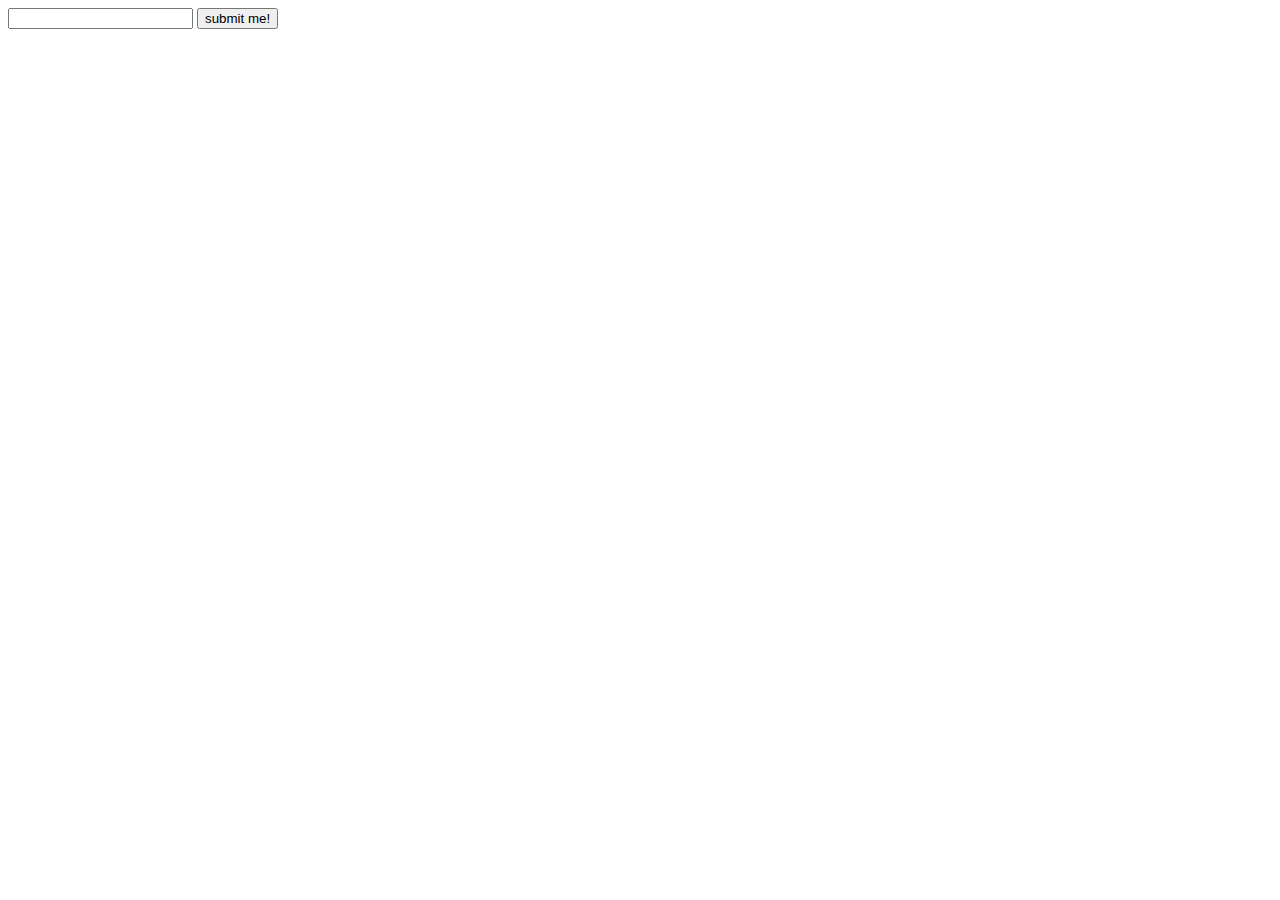
<file: src/main/webapp/bower_components/modernizr/test/caniuse_files/form_validation.html>
<!DOCTYPE html>
<!-- saved from url=(0045)http://tests.caniuse.com/form_validation.html -->
<html><head><meta http-equiv="Content-Type" content="text/html; charset=UTF-8"><script>
if(location.href.indexOf('?') >= 0) {
	document.write('FAIL');
}
</script>

</head><body><form action="http://tests.caniuse.com/form_validation.html?" method="post">

<input type="url" name="foo" required="">
<input type="submit" value="submit me!">

</form>
</body></html>
</file>
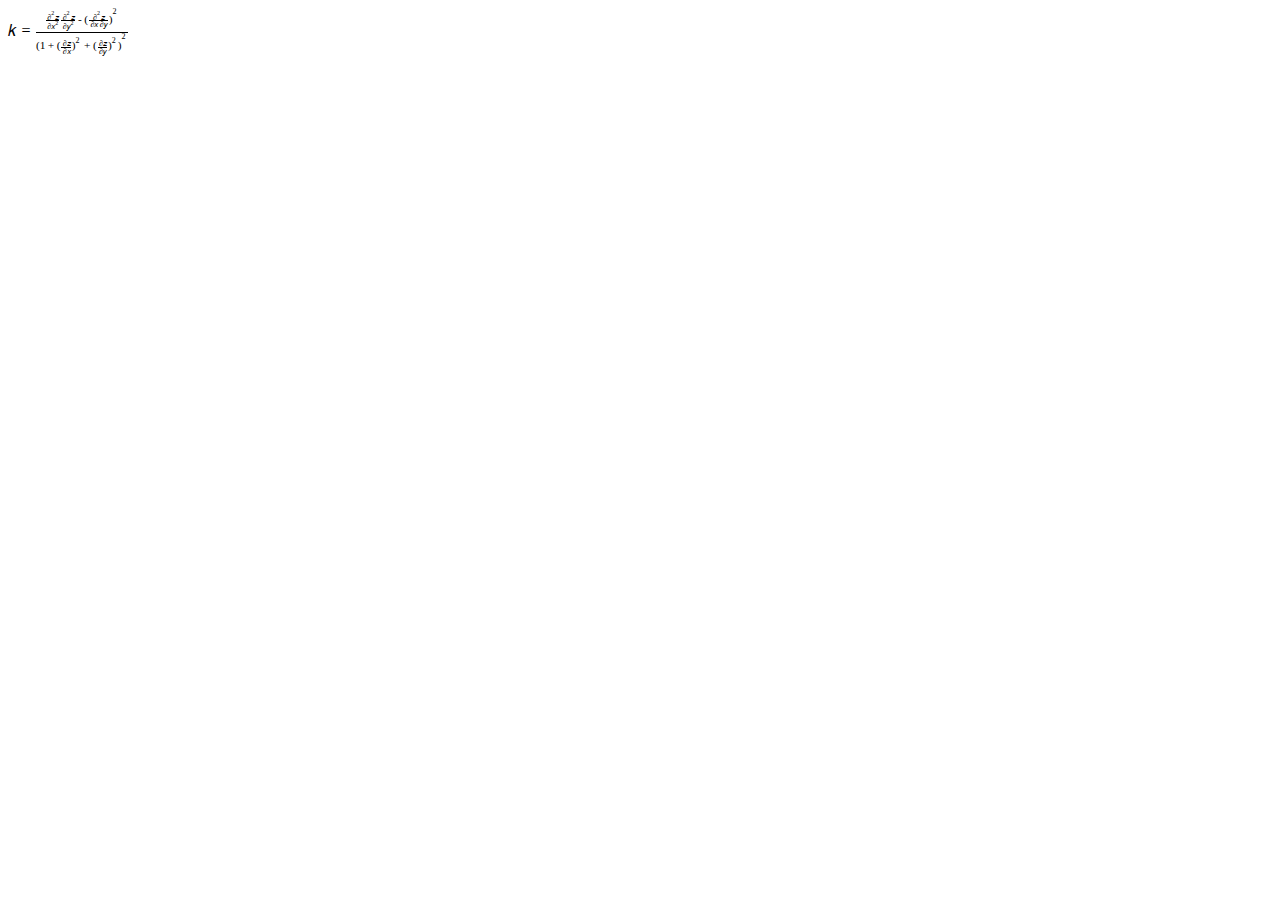
<file: src/main/webapp/bower_components/modernizr/test/caniuse_files/mathml.html>
<?xml version="1.0" encoding="utf-8"?>
<!DOCTYPE html PUBLIC "-//W3C//DTD XHTML 1.1 plus MathML 2.0//EN" "http://www.w3.org/Math/DTD/mathml2/xhtml-math11-f.dtd"><html xmlns="http://www.w3.org/1999/xhtml" xmlns:html="http://www.w3.org/1999/xhtml">
<head>
	<meta http-equiv="content-type" content="text/html; charset=utf-8" />
	<title>Untitled</title>
</head>
<body>
<math xmlns="http://www.w3.org/1998/Math/MathML">
<mrow>
  <mi>k</mi>
  <mo>=</mo>
  <mfrac>
    <mrow>
      <mfrac>
         <mrow>
          <msup>
            <mo>∂</mo>
            <mn>2</mn>
          </msup>
          <mi>z</mi>
        </mrow>
        <mrow>
          <mo>∂</mo>
          <msup>
            <mi>x</mi>
            <mn>2</mn>
          </msup>
        </mrow>
      </mfrac>
      <mfrac>
        <mrow>
          <msup>
            <mo>∂</mo>
            <mn>2</mn>
          </msup>
          <mi>z</mi>
        </mrow>
        <mrow>
          <mo>∂</mo>
          <msup>
            <mi>y</mi>
            <mn>2</mn>
          </msup>
        </mrow>
      </mfrac>
      <mo>-</mo>
      <msup>
        <mrow>
          <mo>(</mo>
          <mfrac>
            <mrow>
              <msup>
                <mo>∂</mo>
                <mn>2</mn>
              </msup>
              <mi>z</mi>
            </mrow>
            <mrow>
              <mo>∂</mo>
              <mi>x</mi>
              <mo>∂</mo>
              <mi>y</mi>
              </mrow>
          </mfrac>
          <mo>)</mo>
        </mrow>
        <mn>2</mn>
      </msup>
    </mrow>
    <mrow>
      <msup>
        <mrow>
          <mo>(</mo>
          <mn>1</mn>
          <mo>+</mo>
          <msup>
            <mrow>
              <mo>(</mo>
              <mfrac>
                <mrow>
                  <mo>∂</mo>
                  <mi>z</mi>
                </mrow>
                <mrow>
                  <mo>∂</mo>
                  <mi>x</mi>
                </mrow>
              </mfrac>
              <mo>)</mo>
            </mrow>
            <mn>2</mn>
          </msup>
          <mo>+</mo>
          <msup>
            <mrow>
              <mo>(</mo>
              <mfrac>
                <mrow>
                  <mo>∂</mo>
                  <mi>z</mi>
                </mrow>
                <mrow>
                  <mo>∂</mo>
                  <mi>y</mi>
                </mrow>
              </mfrac>
              <mo>)</mo>
            </mrow>
            <mn>2</mn>
          </msup>
          <mo>)</mo>
        </mrow>
        <mn>2</mn>
      </msup>
    </mrow>
  </mfrac>
</mrow>
</math>
</body>
</html>
</file>
<file: src/main/webapp/bower_components/swagger-ui/dist/css/screen.css>
/* Original style from softwaremaniacs.org (c) Ivan Sagalaev <Maniac@SoftwareManiacs.Org> */
.swagger-section pre code {
  display: block;
  padding: 0.5em;
  background: #F0F0F0;
}
.swagger-section pre code,
.swagger-section pre .subst,
.swagger-section pre .tag .title,
.swagger-section pre .lisp .title,
.swagger-section pre .clojure .built_in,
.swagger-section pre .nginx .title {
  color: black;
}
.swagger-section pre .string,
.swagger-section pre .title,
.swagger-section pre .constant,
.swagger-section pre .parent,
.swagger-section pre .tag .value,
.swagger-section pre .rules .value,
.swagger-section pre .rules .value .number,
.swagger-section pre .preprocessor,
.swagger-section pre .ruby .symbol,
.swagger-section pre .ruby .symbol .string,
.swagger-section pre .aggregate,
.swagger-section pre .template_tag,
.swagger-section pre .django .variable,
.swagger-section pre .smalltalk .class,
.swagger-section pre .addition,
.swagger-section pre .flow,
.swagger-section pre .stream,
.swagger-section pre .bash .variable,
.swagger-section pre .apache .tag,
.swagger-section pre .apache .cbracket,
.swagger-section pre .tex .command,
.swagger-section pre .tex .special,
.swagger-section pre .erlang_repl .function_or_atom,
.swagger-section pre .markdown .header {
  color: #800;
}
.swagger-section pre .comment,
.swagger-section pre .annotation,
.swagger-section pre .template_comment,
.swagger-section pre .diff .header,
.swagger-section pre .chunk,
.swagger-section pre .markdown .blockquote {
  color: #888;
}
.swagger-section pre .number,
.swagger-section pre .date,
.swagger-section pre .regexp,
.swagger-section pre .literal,
.swagger-section pre .smalltalk .symbol,
.swagger-section pre .smalltalk .char,
.swagger-section pre .go .constant,
.swagger-section pre .change,
.swagger-section pre .markdown .bullet,
.swagger-section pre .markdown .link_url {
  color: #080;
}
.swagger-section pre .label,
.swagger-section pre .javadoc,
.swagger-section pre .ruby .string,
.swagger-section pre .decorator,
.swagger-section pre .filter .argument,
.swagger-section pre .localvars,
.swagger-section pre .array,
.swagger-section pre .attr_selector,
.swagger-section pre .important,
.swagger-section pre .pseudo,
.swagger-section pre .pi,
.swagger-section pre .doctype,
.swagger-section pre .deletion,
.swagger-section pre .envvar,
.swagger-section pre .shebang,
.swagger-section pre .apache .sqbracket,
.swagger-section pre .nginx .built_in,
.swagger-section pre .tex .formula,
.swagger-section pre .erlang_repl .reserved,
.swagger-section pre .prompt,
.swagger-section pre .markdown .link_label,
.swagger-section pre .vhdl .attribute,
.swagger-section pre .clojure .attribute,
.swagger-section pre .coffeescript .property {
  color: #8888ff;
}
.swagger-section pre .keyword,
.swagger-section pre .id,
.swagger-section pre .phpdoc,
.swagger-section pre .title,
.swagger-section pre .built_in,
.swagger-section pre .aggregate,
.swagger-section pre .css .tag,
.swagger-section pre .javadoctag,
.swagger-section pre .phpdoc,
.swagger-section pre .yardoctag,
.swagger-section pre .smalltalk .class,
.swagger-section pre .winutils,
.swagger-section pre .bash .variable,
.swagger-section pre .apache .tag,
.swagger-section pre .go .typename,
.swagger-section pre .tex .command,
.swagger-section pre .markdown .strong,
.swagger-section pre .request,
.swagger-section pre .status {
  font-weight: bold;
}
.swagger-section pre .markdown .emphasis {
  font-style: italic;
}
.swagger-section pre .nginx .built_in {
  font-weight: normal;
}
.swagger-section pre .coffeescript .javascript,
.swagger-section pre .javascript .xml,
.swagger-section pre .tex .formula,
.swagger-section pre .xml .javascript,
.swagger-section pre .xml .vbscript,
.swagger-section pre .xml .css,
.swagger-section pre .xml .cdata {
  opacity: 0.5;
}
.swagger-section .swagger-ui-wrap {
  line-height: 1;
  font-family: "Droid Sans", sans-serif;
  max-width: 960px;
  margin-left: auto;
  margin-right: auto;
}
.swagger-section .swagger-ui-wrap b,
.swagger-section .swagger-ui-wrap strong {
  font-family: "Droid Sans", sans-serif;
  font-weight: bold;
}
.swagger-section .swagger-ui-wrap q,
.swagger-section .swagger-ui-wrap blockquote {
  quotes: none;
}
.swagger-section .swagger-ui-wrap p {
  line-height: 1.4em;
  padding: 0 0 10px;
  color: #333333;
}
.swagger-section .swagger-ui-wrap q:before,
.swagger-section .swagger-ui-wrap q:after,
.swagger-section .swagger-ui-wrap blockquote:before,
.swagger-section .swagger-ui-wrap blockquote:after {
  content: none;
}
.swagger-section .swagger-ui-wrap .heading_with_menu h1,
.swagger-section .swagger-ui-wrap .heading_with_menu h2,
.swagger-section .swagger-ui-wrap .heading_with_menu h3,
.swagger-section .swagger-ui-wrap .heading_with_menu h4,
.swagger-section .swagger-ui-wrap .heading_with_menu h5,
.swagger-section .swagger-ui-wrap .heading_with_menu h6 {
  display: block;
  clear: none;
  float: left;
  -moz-box-sizing: border-box;
  -webkit-box-sizing: border-box;
  -ms-box-sizing: border-box;
  box-sizing: border-box;
  width: 60%;
}
.swagger-section .swagger-ui-wrap table {
  border-collapse: collapse;
  border-spacing: 0;
}
.swagger-section .swagger-ui-wrap table thead tr th {
  padding: 5px;
  font-size: 0.9em;
  color: #666666;
  border-bottom: 1px solid #999999;
}
.swagger-section .swagger-ui-wrap table tbody tr:last-child td {
  border-bottom: none;
}
.swagger-section .swagger-ui-wrap table tbody tr.offset {
  background-color: #f0f0f0;
}
.swagger-section .swagger-ui-wrap table tbody tr td {
  padding: 6px;
  font-size: 0.9em;
  border-bottom: 1px solid #cccccc;
  vertical-align: top;
  line-height: 1.3em;
}
.swagger-section .swagger-ui-wrap ol {
  margin: 0px 0 10px;
  padding: 0 0 0 18px;
  list-style-type: decimal;
}
.swagger-section .swagger-ui-wrap ol li {
  padding: 5px 0px;
  font-size: 0.9em;
  color: #333333;
}
.swagger-section .swagger-ui-wrap ol,
.swagger-section .swagger-ui-wrap ul {
  list-style: none;
}
.swagger-section .swagger-ui-wrap h1 a,
.swagger-section .swagger-ui-wrap h2 a,
.swagger-section .swagger-ui-wrap h3 a,
.swagger-section .swagger-ui-wrap h4 a,
.swagger-section .swagger-ui-wrap h5 a,
.swagger-section .swagger-ui-wrap h6 a {
  text-decoration: none;
}
.swagger-section .swagger-ui-wrap h1 a:hover,
.swagger-section .swagger-ui-wrap h2 a:hover,
.swagger-section .swagger-ui-wrap h3 a:hover,
.swagger-section .swagger-ui-wrap h4 a:hover,
.swagger-section .swagger-ui-wrap h5 a:hover,
.swagger-section .swagger-ui-wrap h6 a:hover {
  text-decoration: underline;
}
.swagger-section .swagger-ui-wrap h1 span.divider,
.swagger-section .swagger-ui-wrap h2 span.divider,
.swagger-section .swagger-ui-wrap h3 span.divider,
.swagger-section .swagger-ui-wrap h4 span.divider,
.swagger-section .swagger-ui-wrap h5 span.divider,
.swagger-section .swagger-ui-wrap h6 span.divider {
  color: #aaaaaa;
}
.swagger-section .swagger-ui-wrap a {
  color: #547f00;
}
.swagger-section .swagger-ui-wrap a img {
  border: none;
}
.swagger-section .swagger-ui-wrap article,
.swagger-section .swagger-ui-wrap aside,
.swagger-section .swagger-ui-wrap details,
.swagger-section .swagger-ui-wrap figcaption,
.swagger-section .swagger-ui-wrap figure,
.swagger-section .swagger-ui-wrap footer,
.swagger-section .swagger-ui-wrap header,
.swagger-section .swagger-ui-wrap hgroup,
.swagger-section .swagger-ui-wrap menu,
.swagger-section .swagger-ui-wrap nav,
.swagger-section .swagger-ui-wrap section,
.swagger-section .swagger-ui-wrap summary {
  display: block;
}
.swagger-section .swagger-ui-wrap pre {
  font-family: "Anonymous Pro", "Menlo", "Consolas", "Bitstream Vera Sans Mono", "Courier New", monospace;
  background-color: #fcf6db;
  border: 1px solid #e5e0c6;
  padding: 10px;
}
.swagger-section .swagger-ui-wrap pre code {
  line-height: 1.6em;
  background: none;
}
.swagger-section .swagger-ui-wrap .content > .content-type > div > label {
  clear: both;
  display: block;
  color: #0F6AB4;
  font-size: 1.1em;
  margin: 0;
  padding: 15px 0 5px;
}
.swagger-section .swagger-ui-wrap .content pre {
  font-size: 12px;
  margin-top: 5px;
  padding: 5px;
}
.swagger-section .swagger-ui-wrap .icon-btn {
  cursor: pointer;
}
.swagger-section .swagger-ui-wrap .info_title {
  padding-bottom: 10px;
  font-weight: bold;
  font-size: 25px;
}
.swagger-section .swagger-ui-wrap p.big,
.swagger-section .swagger-ui-wrap div.big p {
  font-size: 1em;
  margin-bottom: 10px;
}
.swagger-section .swagger-ui-wrap form.fullwidth ol li.string input,
.swagger-section .swagger-ui-wrap form.fullwidth ol li.url input,
.swagger-section .swagger-ui-wrap form.fullwidth ol li.text textarea,
.swagger-section .swagger-ui-wrap form.fullwidth ol li.numeric input {
  width: 500px !important;
}
.swagger-section .swagger-ui-wrap .info_license {
  padding-bottom: 5px;
}
.swagger-section .swagger-ui-wrap .info_tos {
  padding-bottom: 5px;
}
.swagger-section .swagger-ui-wrap .message-fail {
  color: #cc0000;
}
.swagger-section .swagger-ui-wrap .info_contact {
  padding-bottom: 5px;
}
.swagger-section .swagger-ui-wrap .info_description {
  padding-bottom: 10px;
  font-size: 15px;
}
.swagger-section .swagger-ui-wrap .markdown ol li,
.swagger-section .swagger-ui-wrap .markdown ul li {
  padding: 3px 0px;
  line-height: 1.4em;
  color: #333333;
}
.swagger-section .swagger-ui-wrap form.formtastic fieldset.inputs ol li.string input,
.swagger-section .swagger-ui-wrap form.formtastic fieldset.inputs ol li.url input,
.swagger-section .swagger-ui-wrap form.formtastic fieldset.inputs ol li.numeric input {
  display: block;
  padding: 4px;
  width: auto;
  clear: both;
}
.swagger-section .swagger-ui-wrap form.formtastic fieldset.inputs ol li.string input.title,
.swagger-section .swagger-ui-wrap form.formtastic fieldset.inputs ol li.url input.title,
.swagger-section .swagger-ui-wrap form.formtastic fieldset.inputs ol li.numeric input.title {
  font-size: 1.3em;
}
.swagger-section .swagger-ui-wrap table.fullwidth {
  width: 100%;
}
.swagger-section .swagger-ui-wrap .model-signature {
  font-family: "Droid Sans", sans-serif;
  font-size: 1em;
  line-height: 1.5em;
}
.swagger-section .swagger-ui-wrap .model-signature .signature-nav a {
  text-decoration: none;
  color: #AAA;
}
.swagger-section .swagger-ui-wrap .model-signature .signature-nav a:hover {
  text-decoration: underline;
  color: black;
}
.swagger-section .swagger-ui-wrap .model-signature .signature-nav .selected {
  color: black;
  text-decoration: none;
}
.swagger-section .swagger-ui-wrap .model-signature .propType {
  color: #5555aa;
}
.swagger-section .swagger-ui-wrap .model-signature pre:hover {
  background-color: #ffffdd;
}
.swagger-section .swagger-ui-wrap .model-signature pre {
  font-size: .85em;
  line-height: 1.2em;
  overflow: auto;
  max-height: 200px;
  cursor: pointer;
}
.swagger-section .swagger-ui-wrap .model-signature ul.signature-nav {
  display: block;
  margin: 0;
  padding: 0;
}
.swagger-section .swagger-ui-wrap .model-signature ul.signature-nav li:last-child {
  padding-right: 0;
  border-right: none;
}
.swagger-section .swagger-ui-wrap .model-signature ul.signature-nav li {
  float: left;
  margin: 0 5px 5px 0;
  padding: 2px 5px 2px 0;
  border-right: 1px solid #ddd;
}
.swagger-section .swagger-ui-wrap .model-signature .propOpt {
  color: #555;
}
.swagger-section .swagger-ui-wrap .model-signature .snippet small {
  font-size: 0.75em;
}
.swagger-section .swagger-ui-wrap .model-signature .propOptKey {
  font-style: italic;
}
.swagger-section .swagger-ui-wrap .model-signature .description .strong {
  font-weight: bold;
  color: #000;
  font-size: .9em;
}
.swagger-section .swagger-ui-wrap .model-signature .description div {
  font-size: 0.9em;
  line-height: 1.5em;
  margin-left: 1em;
}
.swagger-section .swagger-ui-wrap .model-signature .description .stronger {
  font-weight: bold;
  color: #000;
}
.swagger-section .swagger-ui-wrap .model-signature .propName {
  font-weight: bold;
}
.swagger-section .swagger-ui-wrap .model-signature .signature-container {
  clear: both;
}
.swagger-section .swagger-ui-wrap .body-textarea {
  width: 300px;
  height: 100px;
  border: 1px solid #aaa;
}
.swagger-section .swagger-ui-wrap .markdown p code,
.swagger-section .swagger-ui-wrap .markdown li code {
  font-family: "Anonymous Pro", "Menlo", "Consolas", "Bitstream Vera Sans Mono", "Courier New", monospace;
  background-color: #f0f0f0;
  color: black;
  padding: 1px 3px;
}
.swagger-section .swagger-ui-wrap .required {
  font-weight: bold;
}
.swagger-section .swagger-ui-wrap input.parameter {
  width: 300px;
  border: 1px solid #aaa;
}
.swagger-section .swagger-ui-wrap h1 {
  color: black;
  font-size: 1.5em;
  line-height: 1.3em;
  padding: 10px 0 10px 0;
  font-family: "Droid Sans", sans-serif;
  font-weight: bold;
}
.swagger-section .swagger-ui-wrap .heading_with_menu {
  float: none;
  clear: both;
  overflow: hidden;
  display: block;
}
.swagger-section .swagger-ui-wrap .heading_with_menu ul {
  display: block;
  clear: none;
  float: right;
  -moz-box-sizing: border-box;
  -webkit-box-sizing: border-box;
  -ms-box-sizing: border-box;
  box-sizing: border-box;
  margin-top: 10px;
}
.swagger-section .swagger-ui-wrap h2 {
  color: black;
  font-size: 1.3em;
  padding: 10px 0 10px 0;
}
.swagger-section .swagger-ui-wrap h2 a {
  color: black;
}
.swagger-section .swagger-ui-wrap h2 span.sub {
  font-size: 0.7em;
  color: #999999;
  font-style: italic;
}
.swagger-section .swagger-ui-wrap h2 span.sub a {
  color: #777777;
}
.swagger-section .swagger-ui-wrap span.weak {
  color: #666666;
}
.swagger-section .swagger-ui-wrap .message-success {
  color: #89BF04;
}
.swagger-section .swagger-ui-wrap caption,
.swagger-section .swagger-ui-wrap th,
.swagger-section .swagger-ui-wrap td {
  text-align: left;
  font-weight: normal;
  vertical-align: middle;
}
.swagger-section .swagger-ui-wrap .code {
  font-family: "Anonymous Pro", "Menlo", "Consolas", "Bitstream Vera Sans Mono", "Courier New", monospace;
}
.swagger-section .swagger-ui-wrap form.formtastic fieldset.inputs ol li.text textarea {
  font-family: "Droid Sans", sans-serif;
  height: 250px;
  padding: 4px;
  display: block;
  clear: both;
}
.swagger-section .swagger-ui-wrap form.formtastic fieldset.inputs ol li.select select {
  display: block;
  clear: both;
}
.swagger-section .swagger-ui-wrap form.formtastic fieldset.inputs ol li.boolean {
  float: none;
  clear: both;
  overflow: hidden;
  display: block;
}
.swagger-section .swagger-ui-wrap form.formtastic fieldset.inputs ol li.boolean label {
  display: block;
  float: left;
  clear: none;
  margin: 0;
  padding: 0;
}
.swagger-section .swagger-ui-wrap form.formtastic fieldset.inputs ol li.boolean input {
  display: block;
  float: left;
  clear: none;
  margin: 0 5px 0 0;
}
.swagger-section .swagger-ui-wrap form.formtastic fieldset.inputs ol li.required label {
  color: black;
}
.swagger-section .swagger-ui-wrap form.formtastic fieldset.inputs ol li label {
  display: block;
  clear: both;
  width: auto;
  padding: 0 0 3px;
  color: #666666;
}
.swagger-section .swagger-ui-wrap form.formtastic fieldset.inputs ol li label abbr {
  padding-left: 3px;
  color: #888888;
}
.swagger-section .swagger-ui-wrap form.formtastic fieldset.inputs ol li p.inline-hints {
  margin-left: 0;
  font-style: italic;
  font-size: 0.9em;
  margin: 0;
}
.swagger-section .swagger-ui-wrap form.formtastic fieldset.buttons {
  margin: 0;
  padding: 0;
}
.swagger-section .swagger-ui-wrap span.blank,
.swagger-section .swagger-ui-wrap span.empty {
  color: #888888;
  font-style: italic;
}
.swagger-section .swagger-ui-wrap .markdown h3 {
  color: #547f00;
}
.swagger-section .swagger-ui-wrap .markdown h4 {
  color: #666666;
}
.swagger-section .swagger-ui-wrap .markdown pre {
  font-family: "Anonymous Pro", "Menlo", "Consolas", "Bitstream Vera Sans Mono", "Courier New", monospace;
  background-color: #fcf6db;
  border: 1px solid #e5e0c6;
  padding: 10px;
  margin: 0 0 10px 0;
}
.swagger-section .swagger-ui-wrap .markdown pre code {
  line-height: 1.6em;
}
.swagger-section .swagger-ui-wrap div.gist {
  margin: 20px 0 25px 0 !important;
}
.swagger-section .swagger-ui-wrap ul#resources {
  font-family: "Droid Sans", sans-serif;
  font-size: 0.9em;
}
.swagger-section .swagger-ui-wrap ul#resources li.resource {
  border-bottom: 1px solid #dddddd;
}
.swagger-section .swagger-ui-wrap ul#resources li.resource:hover div.heading h2 a,
.swagger-section .swagger-ui-wrap ul#resources li.resource.active div.heading h2 a {
  color: black;
}
.swagger-section .swagger-ui-wrap ul#resources li.resource:hover div.heading ul.options li a,
.swagger-section .swagger-ui-wrap ul#resources li.resource.active div.heading ul.options li a {
  color: #555555;
}
.swagger-section .swagger-ui-wrap ul#resources li.resource:last-child {
  border-bottom: none;
}
.swagger-section .swagger-ui-wrap ul#resources li.resource div.heading {
  border: 1px solid transparent;
  float: none;
  clear: both;
  overflow: hidden;
  display: block;
}
.swagger-section .swagger-ui-wrap ul#resources li.resource div.heading ul.options {
  overflow: hidden;
  padding: 0;
  display: block;
  clear: none;
  float: right;
  margin: 14px 10px 0 0;
}
.swagger-section .swagger-ui-wrap ul#resources li.resource div.heading ul.options li {
  float: left;
  clear: none;
  margin: 0;
  padding: 2px 10px;
  border-right: 1px solid #dddddd;
  color: #666666;
  font-size: 0.9em;
}
.swagger-section .swagger-ui-wrap ul#resources li.resource div.heading ul.options li a {
  color: #aaaaaa;
  text-decoration: none;
}
.swagger-section .swagger-ui-wrap ul#resources li.resource div.heading ul.options li a:hover {
  text-decoration: underline;
  color: black;
}
.swagger-section .swagger-ui-wrap ul#resources li.resource div.heading ul.options li a:hover,
.swagger-section .swagger-ui-wrap ul#resources li.resource div.heading ul.options li a:active,
.swagger-section .swagger-ui-wrap ul#resources li.resource div.heading ul.options li a.active {
  text-decoration: underline;
}
.swagger-section .swagger-ui-wrap ul#resources li.resource div.heading ul.options li:first-child,
.swagger-section .swagger-ui-wrap ul#resources li.resource div.heading ul.options li.first {
  padding-left: 0;
}
.swagger-section .swagger-ui-wrap ul#resources li.resource div.heading ul.options li:last-child,
.swagger-section .swagger-ui-wrap ul#resources li.resource div.heading ul.options li.last {
  padding-right: 0;
  border-right: none;
}
.swagger-section .swagger-ui-wrap ul#resources li.resource div.heading ul.options:first-child,
.swagger-section .swagger-ui-wrap ul#resources li.resource div.heading ul.options.first {
  padding-left: 0;
}
.swagger-section .swagger-ui-wrap ul#resources li.resource div.heading h2 {
  color: #999999;
  padding-left: 0;
  display: block;
  clear: none;
  float: left;
  font-family: "Droid Sans", sans-serif;
  font-weight: bold;
}
.swagger-section .swagger-ui-wrap ul#resources li.resource div.heading h2 a {
  color: #999999;
}
.swagger-section .swagger-ui-wrap ul#resources li.resource div.heading h2 a:hover {
  color: black;
}
.swagger-section .swagger-ui-wrap ul#resources li.resource ul.endpoints li.endpoint ul.operations li.operation {
  float: none;
  clear: both;
  overflow: hidden;
  display: block;
  margin: 0 0 10px;
  padding: 0;
}
.swagger-section .swagger-ui-wrap ul#resources li.resource ul.endpoints li.endpoint ul.operations li.operation div.heading {
  float: none;
  clear: both;
  overflow: hidden;
  display: block;
  margin: 0;
  padding: 0;
}
.swagger-section .swagger-ui-wrap ul#resources li.resource ul.endpoints li.endpoint ul.operations li.operation div.heading h3 {
  display: block;
  clear: none;
  float: left;
  width: auto;
  margin: 0;
  padding: 0;
  line-height: 1.1em;
  color: black;
}
.swagger-section .swagger-ui-wrap ul#resources li.resource ul.endpoints li.endpoint ul.operations li.operation div.heading h3 span.path {
  padding-left: 10px;
}
.swagger-section .swagger-ui-wrap ul#resources li.resource ul.endpoints li.endpoint ul.operations li.operation div.heading h3 span.path a {
  color: black;
  text-decoration: none;
}
.swagger-section .swagger-ui-wrap ul#resources li.resource ul.endpoints li.endpoint ul.operations li.operation div.heading h3 span.path a:hover {
  text-decoration: underline;
}
.swagger-section .swagger-ui-wrap ul#resources li.resource ul.endpoints li.endpoint ul.operations li.operation div.heading h3 span.http_method a {
  text-transform: uppercase;
  text-decoration: none;
  color: white;
  display: inline-block;
  width: 50px;
  font-size: 0.7em;
  text-align: center;
  padding: 7px 0 4px;
  -moz-border-radius: 2px;
  -webkit-border-radius: 2px;
  -o-border-radius: 2px;
  -ms-border-radius: 2px;
  -khtml-border-radius: 2px;
  border-radius: 2px;
}
.swagger-section .swagger-ui-wrap ul#resources li.resource ul.endpoints li.endpoint ul.operations li.operation div.heading h3 span {
  margin: 0;
  padding: 0;
}
.swagger-section .swagger-ui-wrap ul#resources li.resource ul.endpoints li.endpoint ul.operations li.operation div.heading ul.options {
  overflow: hidden;
  padding: 0;
  display: block;
  clear: none;
  float: right;
  margin: 6px 10px 0 0;
}
.swagger-section .swagger-ui-wrap ul#resources li.resource ul.endpoints li.endpoint ul.operations li.operation div.heading ul.options li {
  float: left;
  clear: none;
  margin: 0;
  padding: 2px 10px;
  font-size: 0.9em;
}
.swagger-section .swagger-ui-wrap ul#resources li.resource ul.endpoints li.endpoint ul.operations li.operation div.heading ul.options li a {
  text-decoration: none;
}
.swagger-section .swagger-ui-wrap ul#resources li.resource ul.endpoints li.endpoint ul.operations li.operation div.heading ul.options li.access {
  color: black;
}
.swagger-section .swagger-ui-wrap ul#resources li.resource ul.endpoints li.endpoint ul.operations li.operation div.content {
  border-top: none;
  padding: 10px;
  -moz-border-radius-bottomleft: 6px;
  -webkit-border-bottom-left-radius: 6px;
  -o-border-bottom-left-radius: 6px;
  -ms-border-bottom-left-radius: 6px;
  -khtml-border-bottom-left-radius: 6px;
  border-bottom-left-radius: 6px;
  -moz-border-radius-bottomright: 6px;
  -webkit-border-bottom-right-radius: 6px;
  -o-border-bottom-right-radius: 6px;
  -ms-border-bottom-right-radius: 6px;
  -khtml-border-bottom-right-radius: 6px;
  border-bottom-right-radius: 6px;
  margin: 0 0 20px;
}
.swagger-section .swagger-ui-wrap ul#resources li.resource ul.endpoints li.endpoint ul.operations li.operation div.content h4 {
  font-size: 1.1em;
  margin: 0;
  padding: 15px 0 5px;
}
.swagger-section .swagger-ui-wrap ul#resources li.resource ul.endpoints li.endpoint ul.operations li.operation div.content div.sandbox_header {
  float: none;
  clear: both;
  overflow: hidden;
  display: block;
}
.swagger-section .swagger-ui-wrap ul#resources li.resource ul.endpoints li.endpoint ul.operations li.operation div.content div.sandbox_header a {
  padding: 4px 0 0 10px;
  display: inline-block;
  font-size: 0.9em;
}
.swagger-section .swagger-ui-wrap ul#resources li.resource ul.endpoints li.endpoint ul.operations li.operation div.content div.sandbox_header img {
  display: block;
  clear: none;
  float: right;
}
.swagger-section .swagger-ui-wrap ul#resources li.resource ul.endpoints li.endpoint ul.operations li.operation div.content div.sandbox_header input.submit {
  display: block;
  clear: none;
  float: left;
  padding: 6px 8px;
}
.swagger-section .swagger-ui-wrap ul#resources li.resource ul.endpoints li.endpoint ul.operations li.operation div.content form input[type='text'].error {
  outline: 2px solid black;
  outline-color: #cc0000;
}
.swagger-section .swagger-ui-wrap ul#resources li.resource ul.endpoints li.endpoint ul.operations li.operation div.content div.response div.block pre {
  font-family: "Anonymous Pro", "Menlo", "Consolas", "Bitstream Vera Sans Mono", "Courier New", monospace;
  padding: 10px;
  font-size: 0.9em;
  max-height: 400px;
  overflow-y: auto;
}
.swagger-section .swagger-ui-wrap ul#resources li.resource ul.endpoints li.endpoint ul.operations li.operation.put div.heading {
  background-color: #f9f2e9;
  border: 1px solid #f0e0ca;
}
.swagger-section .swagger-ui-wrap ul#resources li.resource ul.endpoints li.endpoint ul.operations li.operation.put div.heading h3 span.http_method a {
  background-color: #c5862b;
}
.swagger-section .swagger-ui-wrap ul#resources li.resource ul.endpoints li.endpoint ul.operations li.operation.put div.heading ul.options li {
  border-right: 1px solid #dddddd;
  border-right-color: #f0e0ca;
  color: #c5862b;
}
.swagger-section .swagger-ui-wrap ul#resources li.resource ul.endpoints li.endpoint ul.operations li.operation.put div.heading ul.options li a {
  color: #c5862b;
}
.swagger-section .swagger-ui-wrap ul#resources li.resource ul.endpoints li.endpoint ul.operations li.operation.put div.content {
  background-color: #faf5ee;
  border: 1px solid #f0e0ca;
}
.swagger-section .swagger-ui-wrap ul#resources li.resource ul.endpoints li.endpoint ul.operations li.operation.put div.content h4 {
  color: #c5862b;
}
.swagger-section .swagger-ui-wrap ul#resources li.resource ul.endpoints li.endpoint ul.operations li.operation.put div.content div.sandbox_header a {
  color: #dcb67f;
}
.swagger-section .swagger-ui-wrap ul#resources li.resource ul.endpoints li.endpoint ul.operations li.operation.head div.heading {
  background-color: #fcffcd;
  border: 1px solid black;
  border-color: #ffd20f;
}
.swagger-section .swagger-ui-wrap ul#resources li.resource ul.endpoints li.endpoint ul.operations li.operation.head div.heading h3 span.http_method a {
  text-transform: uppercase;
  background-color: #ffd20f;
}
.swagger-section .swagger-ui-wrap ul#resources li.resource ul.endpoints li.endpoint ul.operations li.operation.head div.heading ul.options li {
  border-right: 1px solid #dddddd;
  border-right-color: #ffd20f;
  color: #ffd20f;
}
.swagger-section .swagger-ui-wrap ul#resources li.resource ul.endpoints li.endpoint ul.operations li.operation.head div.heading ul.options li a {
  color: #ffd20f;
}
.swagger-section .swagger-ui-wrap ul#resources li.resource ul.endpoints li.endpoint ul.operations li.operation.head div.content {
  background-color: #fcffcd;
  border: 1px solid black;
  border-color: #ffd20f;
}
.swagger-section .swagger-ui-wrap ul#resources li.resource ul.endpoints li.endpoint ul.operations li.operation.head div.content h4 {
  color: #ffd20f;
}
.swagger-section .swagger-ui-wrap ul#resources li.resource ul.endpoints li.endpoint ul.operations li.operation.head div.content div.sandbox_header a {
  color: #6fc992;
}
.swagger-section .swagger-ui-wrap ul#resources li.resource ul.endpoints li.endpoint ul.operations li.operation.delete div.heading {
  background-color: #f5e8e8;
  border: 1px solid #e8c6c7;
}
.swagger-section .swagger-ui-wrap ul#resources li.resource ul.endpoints li.endpoint ul.operations li.operation.delete div.heading h3 span.http_method a {
  text-transform: uppercase;
  background-color: #a41e22;
}
.swagger-section .swagger-ui-wrap ul#resources li.resource ul.endpoints li.endpoint ul.operations li.operation.delete div.heading ul.options li {
  border-right: 1px solid #dddddd;
  border-right-color: #e8c6c7;
  color: #a41e22;
}
.swagger-section .swagger-ui-wrap ul#resources li.resource ul.endpoints li.endpoint ul.operations li.operation.delete div.heading ul.options li a {
  color: #a41e22;
}
.swagger-section .swagger-ui-wrap ul#resources li.resource ul.endpoints li.endpoint ul.operations li.operation.delete div.content {
  background-color: #f7eded;
  border: 1px solid #e8c6c7;
}
.swagger-section .swagger-ui-wrap ul#resources li.resource ul.endpoints li.endpoint ul.operations li.operation.delete div.content h4 {
  color: #a41e22;
}
.swagger-section .swagger-ui-wrap ul#resources li.resource ul.endpoints li.endpoint ul.operations li.operation.delete div.content div.sandbox_header a {
  color: #c8787a;
}
.swagger-section .swagger-ui-wrap ul#resources li.resource ul.endpoints li.endpoint ul.operations li.operation.post div.heading {
  background-color: #e7f6ec;
  border: 1px solid #c3e8d1;
}
.swagger-section .swagger-ui-wrap ul#resources li.resource ul.endpoints li.endpoint ul.operations li.operation.post div.heading h3 span.http_method a {
  background-color: #10a54a;
}
.swagger-section .swagger-ui-wrap ul#resources li.resource ul.endpoints li.endpoint ul.operations li.operation.post div.heading ul.options li {
  border-right: 1px solid #dddddd;
  border-right-color: #c3e8d1;
  color: #10a54a;
}
.swagger-section .swagger-ui-wrap ul#resources li.resource ul.endpoints li.endpoint ul.operations li.operation.post div.heading ul.options li a {
  color: #10a54a;
}
.swagger-section .swagger-ui-wrap ul#resources li.resource ul.endpoints li.endpoint ul.operations li.operation.post div.content {
  background-color: #ebf7f0;
  border: 1px solid #c3e8d1;
}
.swagger-section .swagger-ui-wrap ul#resources li.resource ul.endpoints li.endpoint ul.operations li.operation.post div.content h4 {
  color: #10a54a;
}
.swagger-section .swagger-ui-wrap ul#resources li.resource ul.endpoints li.endpoint ul.operations li.operation.post div.content div.sandbox_header a {
  color: #6fc992;
}
.swagger-section .swagger-ui-wrap ul#resources li.resource ul.endpoints li.endpoint ul.operations li.operation.patch div.heading {
  background-color: #FCE9E3;
  border: 1px solid #F5D5C3;
}
.swagger-section .swagger-ui-wrap ul#resources li.resource ul.endpoints li.endpoint ul.operations li.operation.patch div.heading h3 span.http_method a {
  background-color: #D38042;
}
.swagger-section .swagger-ui-wrap ul#resources li.resource ul.endpoints li.endpoint ul.operations li.operation.patch div.heading ul.options li {
  border-right: 1px solid #dddddd;
  border-right-color: #f0cecb;
  color: #D38042;
}
.swagger-section .swagger-ui-wrap ul#resources li.resource ul.endpoints li.endpoint ul.operations li.operation.patch div.heading ul.options li a {
  color: #D38042;
}
.swagger-section .swagger-ui-wrap ul#resources li.resource ul.endpoints li.endpoint ul.operations li.operation.patch div.content {
  background-color: #faf0ef;
  border: 1px solid #f0cecb;
}
.swagger-section .swagger-ui-wrap ul#resources li.resource ul.endpoints li.endpoint ul.operations li.operation.patch div.content h4 {
  color: #D38042;
}
.swagger-section .swagger-ui-wrap ul#resources li.resource ul.endpoints li.endpoint ul.operations li.operation.patch div.content div.sandbox_header a {
  color: #dcb67f;
}
.swagger-section .swagger-ui-wrap ul#resources li.resource ul.endpoints li.endpoint ul.operations li.operation.get div.heading {
  background-color: #e7f0f7;
  border: 1px solid #c3d9ec;
}
.swagger-section .swagger-ui-wrap ul#resources li.resource ul.endpoints li.endpoint ul.operations li.operation.get div.heading h3 span.http_method a {
  background-color: #0f6ab4;
}
.swagger-section .swagger-ui-wrap ul#resources li.resource ul.endpoints li.endpoint ul.operations li.operation.get div.heading ul.options li {
  border-right: 1px solid #dddddd;
  border-right-color: #c3d9ec;
  color: #0f6ab4;
}
.swagger-section .swagger-ui-wrap ul#resources li.resource ul.endpoints li.endpoint ul.operations li.operation.get div.heading ul.options li a {
  color: #0f6ab4;
}
.swagger-section .swagger-ui-wrap ul#resources li.resource ul.endpoints li.endpoint ul.operations li.operation.get div.content {
  background-color: #ebf3f9;
  border: 1px solid #c3d9ec;
}
.swagger-section .swagger-ui-wrap ul#resources li.resource ul.endpoints li.endpoint ul.operations li.operation.get div.content h4 {
  color: #0f6ab4;
}
.swagger-section .swagger-ui-wrap ul#resources li.resource ul.endpoints li.endpoint ul.operations li.operation.get div.content div.sandbox_header a {
  color: #6fa5d2;
}
.swagger-section .swagger-ui-wrap ul#resources li.resource ul.endpoints li.endpoint ul.operations li.operation.options div.heading {
  background-color: #e7f0f7;
  border: 1px solid #c3d9ec;
}
.swagger-section .swagger-ui-wrap ul#resources li.resource ul.endpoints li.endpoint ul.operations li.operation.options div.heading h3 span.http_method a {
  background-color: #0f6ab4;
}
.swagger-section .swagger-ui-wrap ul#resources li.resource ul.endpoints li.endpoint ul.operations li.operation.options div.heading ul.options li {
  border-right: 1px solid #dddddd;
  border-right-color: #c3d9ec;
  color: #0f6ab4;
}
.swagger-section .swagger-ui-wrap ul#resources li.resource ul.endpoints li.endpoint ul.operations li.operation.options div.heading ul.options li a {
  color: #0f6ab4;
}
.swagger-section .swagger-ui-wrap ul#resources li.resource ul.endpoints li.endpoint ul.operations li.operation.options div.content {
  background-color: #ebf3f9;
  border: 1px solid #c3d9ec;
}
.swagger-section .swagger-ui-wrap ul#resources li.resource ul.endpoints li.endpoint ul.operations li.operation.options div.content h4 {
  color: #0f6ab4;
}
.swagger-section .swagger-ui-wrap ul#resources li.resource ul.endpoints li.endpoint ul.operations li.operation.options div.content div.sandbox_header a {
  color: #6fa5d2;
}
.swagger-section .swagger-ui-wrap ul#resources li.resource ul.endpoints li.endpoint ul.operations li.operation.get div.content,
.swagger-section .swagger-ui-wrap ul#resources li.resource ul.endpoints li.endpoint ul.operations li.operation.post div.content,
.swagger-section .swagger-ui-wrap ul#resources li.resource ul.endpoints li.endpoint ul.operations li.operation.head div.content,
.swagger-section .swagger-ui-wrap ul#resources li.resource ul.endpoints li.endpoint ul.operations li.operation.put div.content,
.swagger-section .swagger-ui-wrap ul#resources li.resource ul.endpoints li.endpoint ul.operations li.operation.patch div.content,
.swagger-section .swagger-ui-wrap ul#resources li.resource ul.endpoints li.endpoint ul.operations li.operation.delete div.content {
  border-top: none;
}
.swagger-section .swagger-ui-wrap ul#resources li.resource ul.endpoints li.endpoint ul.operations li.operation.get div.heading ul.options li:last-child,
.swagger-section .swagger-ui-wrap ul#resources li.resource ul.endpoints li.endpoint ul.operations li.operation.post div.heading ul.options li:last-child,
.swagger-section .swagger-ui-wrap ul#resources li.resource ul.endpoints li.endpoint ul.operations li.operation.head div.heading ul.options li:last-child,
.swagger-section .swagger-ui-wrap ul#resources li.resource ul.endpoints li.endpoint ul.operations li.operation.put div.heading ul.options li:last-child,
.swagger-section .swagger-ui-wrap ul#resources li.resource ul.endpoints li.endpoint ul.operations li.operation.patch div.heading ul.options li:last-child,
.swagger-section .swagger-ui-wrap ul#resources li.resource ul.endpoints li.endpoint ul.operations li.operation.delete div.heading ul.options li:last-child,
.swagger-section .swagger-ui-wrap ul#resources li.resource ul.endpoints li.endpoint ul.operations li.operation.get div.heading ul.options li.last,
.swagger-section .swagger-ui-wrap ul#resources li.resource ul.endpoints li.endpoint ul.operations li.operation.post div.heading ul.options li.last,
.swagger-section .swagger-ui-wrap ul#resources li.resource ul.endpoints li.endpoint ul.operations li.operation.head div.heading ul.options li.last,
.swagger-section .swagger-ui-wrap ul#resources li.resource ul.endpoints li.endpoint ul.operations li.operation.put div.heading ul.options li.last,
.swagger-section .swagger-ui-wrap ul#resources li.resource ul.endpoints li.endpoint ul.operations li.operation.patch div.heading ul.options li.last,
.swagger-section .swagger-ui-wrap ul#resources li.resource ul.endpoints li.endpoint ul.operations li.operation.delete div.heading ul.options li.last {
  padding-right: 0;
  border-right: none;
}
.swagger-section .swagger-ui-wrap ul#resources li.resource ul.endpoints li.endpoint ul.operations ul.options li a:hover,
.swagger-section .swagger-ui-wrap ul#resources li.resource ul.endpoints li.endpoint ul.operations ul.options li a:active,
.swagger-section .swagger-ui-wrap ul#resources li.resource ul.endpoints li.endpoint ul.operations ul.options li a.active {
  text-decoration: underline;
}
.swagger-section .swagger-ui-wrap ul#resources li.resource ul.endpoints li.endpoint ul.operations ul.options li:first-child,
.swagger-section .swagger-ui-wrap ul#resources li.resource ul.endpoints li.endpoint ul.operations ul.options li.first {
  padding-left: 0;
}
.swagger-section .swagger-ui-wrap ul#resources li.resource ul.endpoints li.endpoint ul.operations:first-child,
.swagger-section .swagger-ui-wrap ul#resources li.resource ul.endpoints li.endpoint ul.operations.first {
  padding-left: 0;
}
.swagger-section .swagger-ui-wrap p#colophon {
  margin: 0 15px 40px 15px;
  padding: 10px 0;
  font-size: 0.8em;
  border-top: 1px solid #dddddd;
  font-family: "Droid Sans", sans-serif;
  color: #999999;
  font-style: italic;
}
.swagger-section .swagger-ui-wrap p#colophon a {
  text-decoration: none;
  color: #547f00;
}
.swagger-section .swagger-ui-wrap h3 {
  color: black;
  font-size: 1.1em;
  padding: 10px 0 10px 0;
}
.swagger-section .swagger-ui-wrap .markdown ol,
.swagger-section .swagger-ui-wrap .markdown ul {
  font-family: "Droid Sans", sans-serif;
  margin: 5px 0 10px;
  padding: 0 0 0 18px;
  list-style-type: disc;
}
.swagger-section .swagger-ui-wrap form.form_box {
  background-color: #ebf3f9;
  border: 1px solid #c3d9ec;
  padding: 10px;
}
.swagger-section .swagger-ui-wrap form.form_box label {
  color: #0f6ab4 !important;
}
.swagger-section .swagger-ui-wrap form.form_box input[type=submit] {
  display: block;
  padding: 10px;
}
.swagger-section .swagger-ui-wrap form.form_box p.weak {
  font-size: 0.8em;
}
.swagger-section .swagger-ui-wrap form.form_box p {
  font-size: 0.9em;
  padding: 0 0 15px;
  color: #7e7b6d;
}
.swagger-section .swagger-ui-wrap form.form_box p a {
  color: #646257;
}
.swagger-section .swagger-ui-wrap form.form_box p strong {
  color: black;
}
.swagger-section .title {
  font-style: bold;
}
.swagger-section .secondary_form {
  display: none;
}
.swagger-section .main_image {
  display: block;
  margin-left: auto;
  margin-right: auto;
}
.swagger-section .oauth_body {
  margin-left: 100px;
  margin-right: 100px;
}
.swagger-section .oauth_submit {
  text-align: center;
}
.swagger-section .api-popup-dialog {
  z-index: 10000;
  position: absolute;
  width: 500px;
  background: #FFF;
  padding: 20px;
  border: 1px solid #ccc;
  border-radius: 5px;
  display: none;
  font-size: 13px;
  color: #777;
}
.swagger-section .api-popup-dialog .api-popup-title {
  font-size: 24px;
  padding: 10px 0;
}
.swagger-section .api-popup-dialog .api-popup-title {
  font-size: 24px;
  padding: 10px 0;
}
.swagger-section .api-popup-dialog p.error-msg {
  padding-left: 5px;
  padding-bottom: 5px;
}
.swagger-section .api-popup-dialog button.api-popup-authbtn {
  height: 30px;
}
.swagger-section .api-popup-dialog button.api-popup-cancel {
  height: 30px;
}
.swagger-section .api-popup-scopes {
  padding: 10px 20px;
}
.swagger-section .api-popup-scopes li {
  padding: 5px 0;
  line-height: 20px;
}
.swagger-section .api-popup-scopes .api-scope-desc {
  padding-left: 20px;
  font-style: italic;
}
.swagger-section .api-popup-scopes li input {
  position: relative;
  top: 2px;
}
.swagger-section .api-popup-actions {
  padding-top: 10px;
}
.swagger-section .access {
  float: right;
}
.swagger-section .auth {
  float: right;
}
.swagger-section #api_information_panel {
  position: absolute;
  background: #FFF;
  border: 1px solid #ccc;
  border-radius: 5px;
  display: none;
  font-size: 13px;
  max-width: 300px;
  line-height: 30px;
  color: black;
  padding: 5px;
}
.swagger-section #api_information_panel p .api-msg-enabled {
  color: green;
}
.swagger-section #api_information_panel p .api-msg-disabled {
  color: red;
}
.swagger-section .api-ic {
  height: 18px;
  vertical-align: middle;
  display: inline-block;
  background: url(../images/explorer_icons.png) no-repeat;
}
.swagger-section .ic-info {
  background-position: 0 0;
  width: 18px;
  margin-top: -7px;
  margin-left: 4px;
}
.swagger-section .ic-warning {
  background-position: -60px 0;
  width: 18px;
  margin-top: -7px;
  margin-left: 4px;
}
.swagger-section .ic-error {
  background-position: -30px 0;
  width: 18px;
  margin-top: -7px;
  margin-left: 4px;
}
.swagger-section .ic-off {
  background-position: -90px 0;
  width: 58px;
  margin-top: -4px;
  cursor: pointer;
}
.swagger-section .ic-on {
  background-position: -160px 0;
  width: 58px;
  margin-top: -4px;
  cursor: pointer;
}
.swagger-section #header {
  background-color: #89bf04;
  padding: 14px;
}
.swagger-section #header a#logo {
  font-size: 1.5em;
  font-weight: bold;
  text-decoration: none;
  background: transparent url(../images/logo_small.png) no-repeat left center;
  padding: 20px 0 20px 40px;
  color: white;
}
.swagger-section #header form#api_selector {
  display: block;
  clear: none;
  float: right;
}
.swagger-section #header form#api_selector .input {
  display: block;
  clear: none;
  float: left;
  margin: 0 10px 0 0;
}
.swagger-section #header form#api_selector .input input#input_apiKey {
  width: 200px;
}
.swagger-section #header form#api_selector .input input#input_baseUrl {
  width: 400px;
}
.swagger-section #header form#api_selector .input a#explore {
  display: block;
  text-decoration: none;
  font-weight: bold;
  padding: 6px 8px;
  font-size: 0.9em;
  color: white;
  background-color: #547f00;
  -moz-border-radius: 4px;
  -webkit-border-radius: 4px;
  -o-border-radius: 4px;
  -ms-border-radius: 4px;
  -khtml-border-radius: 4px;
  border-radius: 4px;
}
.swagger-section #header form#api_selector .input a#explore:hover {
  background-color: #547f00;
}
.swagger-section #header form#api_selector .input input {
  font-size: 0.9em;
  padding: 3px;
  margin: 0;
}
.swagger-section #content_message {
  margin: 10px 15px;
  font-style: italic;
  color: #999999;
}
.swagger-section #message-bar {
  min-height: 30px;
  text-align: center;
  padding-top: 10px;
}
</file>
<file: src/main/webapp/fonts/stylesheet.css>
/* Generated by Font Squirrel (http://www.fontsquirrel.com) on December 16, 2014 */



@font-face {
    font-family: 'open_sansregular';
    src: url('opensans-regular-webfont.eot');
    src: url('opensans-regular-webfont.eot?#iefix') format('embedded-opentype'),
         url('opensans-regular-webfont.woff2') format('woff2'),
         url('opensans-regular-webfont.woff') format('woff'),
         url('opensans-regular-webfont.ttf') format('truetype'),
         url('opensans-regular-webfont.svg#open_sansregular') format('svg');
    font-weight: normal;
    font-style: normal;

}
</file>
<file: src/main/webapp/fonts/specimen_files/specimen_stylesheet.css>
@import url('grid_12-825-55-15.css');

/*  
	CSS Reset by Eric Meyer - Released under Public Domain
    http://meyerweb.com/eric/tools/css/reset/
*/
html, body, div, span, applet, object, iframe,
h1, h2, h3, h4, h5, h6, p, blockquote, pre,
a, abbr, acronym, address, big, cite, code,
del, dfn, em, font, img, ins, kbd, q, s, samp,
small, strike, strong, sub, sup, tt, var,
b, u, i, center, dl, dt, dd, ol, ul, li,
fieldset, form, label, legend, table, 
caption, tbody, tfoot, thead, tr, th, td 
                  {margin: 0;padding: 0;border: 0;outline: 0;
                  font-size: 100%;vertical-align: baseline;
                  background: transparent;}
body              {line-height: 1;}
ol, ul            {list-style: none;}
blockquote, q     {quotes: none;}
blockquote:before, blockquote:after,
q:before, q:after {content: '';	content: none;}
:focus            {outline: 0;}
ins               {text-decoration: none;}
del               {text-decoration: line-through;}
table             {border-collapse: collapse;border-spacing: 0;}




body {
	color: #000;
	background-color: #dcdcdc;
}

a {
	text-decoration: none;
	color: #1883ba;
}

h1{
	font-size: 32px;
	font-weight: normal;
	font-style: normal;
	margin-bottom: 18px;
}

h2{
	font-size: 18px;
}

#container {
	width: 865px;
	margin: 0px auto;
}


#header {
	padding: 20px;
	font-size: 36px;
	background-color: #000;
	color: #fff;
}

#header span {
	color: #666;
}
#main_content {
	background-color: #fff;
	padding: 60px 20px 20px;
}


#footer p {
	margin: 0;
	padding-top: 10px;
	padding-bottom: 50px;
	color: #333;
	font: 10px Arial, sans-serif;
}

.tabs {
	width: 100%;
	height: 31px;
	background-color: #444;
}
.tabs li {
	float:  left;
	margin: 0;
	overflow: hidden;
	background-color: #444;
}
.tabs li a {
	display: block;
	color: #fff;
	text-decoration: none;
	font: bold 11px/11px 'Arial';
	text-transform: uppercase;
	padding: 10px 15px;
	border-right: 1px solid #fff;
}

.tabs li a:hover {
		background-color: #00b3ff;

}

.tabs li.active a {
	color:  #000;
	background-color: #fff;
}



div.huge {
	
	font-size: 300px;
	line-height: 1em;
	padding: 0;
	letter-spacing: -.02em;
	overflow: hidden;
}
div.glyph_range {
	font-size: 72px;
	line-height: 1.1em;
}

.size10{ font-size: 10px; }
.size11{ font-size: 11px; }
.size12{ font-size: 12px; }
.size13{ font-size: 13px; }
.size14{ font-size: 14px; }
.size16{ font-size: 16px; }
.size18{ font-size: 18px; }
.size20{ font-size: 20px; }
.size24{ font-size: 24px; }
.size30{ font-size: 30px; }
.size36{ font-size: 36px; }
.size48{ font-size: 48px; }
.size60{ font-size: 60px; }
.size72{ font-size: 72px; }
.size90{ font-size: 90px; }


.psample_row1 {	height: 120px;}
.psample_row1 {	height: 120px;}
.psample_row2 {	height: 160px;}
.psample_row3 {	height: 160px;}
.psample_row4 {	height: 160px;}

.psample {
	overflow: hidden;
	position: relative;
}
.psample p {
	line-height: 1.3em;
	display: block;
	overflow: hidden;
	margin: 0;
}

.psample span {
	margin-right: .5em;
}

.white_blend {
	width: 100%;
	height: 61px;
	background-image: url([data-uri]);
	position: absolute;
	bottom: 0;
}
.black_blend {
	width: 100%;
	height: 61px;
	background-image: url([data-uri]);
	position: absolute;
	bottom: 0;
}
.fullreverse {
	background:  #000 !important;
	color:  #fff !important;
	margin-left: -20px;
	padding-left: 20px;
	margin-right: -20px;
	padding-right: 20px;
	padding: 20px;
	margin-bottom:0;
}


.sample_table td {
	padding-top: 3px;
	padding-bottom:5px;
	padding-left: 5px;
	vertical-align: middle;
	line-height: 1.2em;
}

.sample_table td:first-child {
	background-color: #eee;
	text-align: right;
	padding-right: 5px;
	padding-left: 0;
	padding: 5px;
	font: 11px/12px "Courier New", Courier, mono;
}

code {
	white-space: pre;
	background-color: #eee;
	display: block;
	padding: 10px;
	margin-bottom: 18px;
	overflow: auto;
}


.bottom,.last 	{margin-bottom:0 !important; padding-bottom:0 !important;}

.box  { 
  padding: 18px; 
  margin-bottom: 18px; 
  background: #eee; 
}

.reverse,.reversed { background:  #000 !important;color:  #fff !important; border: none !important;}

#bodycomparison {
	position: relative;
	overflow: hidden;
	font-size: 72px;
	height: 90px;
	white-space: nowrap;
}

#bodycomparison div{
	font-size: 72px;
	line-height: 90px;
	display: inline;
	margin: 0 15px 0 0;
	padding: 0;
}

#bodycomparison div span{
	font: 10px Arial;
	position: absolute;
	left: 0;
}
#xheight {
	float: none;
	position: absolute;
	color: #d9f3ff;
	font-size: 72px;
	line-height: 90px;
}

.fontbody {
 position: relative;
}
.arialbody{
	font-family: Arial;
	position: relative;
}
.verdanabody{
	font-family: Verdana;
	position: relative;
}
.georgiabody{
	font-family: Georgia;
	position: relative;
}

/* @group Layout page
 */

#layout h1 {
	font-size: 36px;
	line-height: 42px;
	font-weight: normal;
	font-style: normal;
}

#layout h2 {
	font-size: 24px;
	line-height: 23px;
	font-weight: normal;
	font-style: normal;
}

#layout h3 {
	font-size: 22px;
	line-height: 1.4em;
	margin-top: 1em;
	font-weight: normal;
	font-style: normal;
}


#layout p.byline {
	font-size: 12px;
	margin-top: 18px;
	line-height: 12px;
	margin-bottom: 0;
}
#layout p {
	font-size: 14px;
	line-height: 21px;
	margin-bottom: .5em;
}

#layout p.large{
	font-size: 18px;
	line-height: 26px;
}

#layout .sidebar p{
	font-size: 12px;
	line-height: 1.4em;
}

#layout p.caption {
	font-size: 10px;
	margin-top: -16px;
	margin-bottom: 18px;
}

/* @end */

/* @group Glyphs */

#glyph_chart div{
	background-color: #d9f3ff;
	color: black;
	float: left;
	font-size: 36px;
	height: 1.2em;
	line-height: 1.2em;
	margin-bottom: 1px;
	margin-right: 1px;
	text-align: center;
	width: 1.2em;
	position: relative;
	padding: .6em .2em .2em;
}

#glyph_chart div p {
	position: absolute;
	left: 0;
	top: 0;
	display: block;
	text-align: center;
	font: bold 9px Arial, sans-serif;
	background-color: #3a768f;
	width: 100%;
	color: #fff;
	padding: 2px 0;
}


#glyphs h1 {
	font-family: Arial, sans-serif;
}
/* @end */

/* @group Installing */

#installing {
	font: 13px Arial, sans-serif;
}

#installing p,
#glyphs p{
	line-height: 1.2em;
	margin-bottom: 18px;
	font: 13px Arial, sans-serif;
}



#installing h3{
	font-size: 15px;
	margin-top: 18px;
}

/* @end */

#rendering h1 {
	font-family: Arial, sans-serif;
}
.render_table td {
	font: 11px "Courier New", Courier, mono;
	vertical-align: middle;
}
</file>
<file: src/main/webapp/bower_components/modernizr/test/qunit/qunit.css>
/**
 * QUnit v1.9.0 - A JavaScript Unit Testing Framework
 *
 * http://docs.jquery.com/QUnit
 *
 * Copyright (c) 2012 John Resig, Jörn Zaefferer
 * Dual licensed under the MIT (MIT-LICENSE.txt)
 * or GPL (GPL-LICENSE.txt) licenses.
 */

/** Font Family and Sizes */

#qunit-tests, #qunit-header, #qunit-banner, #qunit-testrunner-toolbar, #qunit-userAgent, #qunit-testresult {
	font-family: "Helvetica Neue Light", "HelveticaNeue-Light", "Helvetica Neue", Calibri, Helvetica, Arial, sans-serif;
}

#qunit-testrunner-toolbar, #qunit-userAgent, #qunit-testresult, #qunit-tests li { font-size: small; }
#qunit-tests { font-size: smaller; }


/** Resets */

#qunit-tests, #qunit-tests ol, #qunit-header, #qunit-banner, #qunit-userAgent, #qunit-testresult {
	margin: 0;
	padding: 0;
}


/** Header */

#qunit-header {
	padding: 0.5em 0 0.5em 1em;

	color: #8699a4;
	background-color: #0d3349;

	font-size: 1.5em;
	line-height: 1em;
	font-weight: normal;

	border-radius: 5px 5px 0 0;
	-moz-border-radius: 5px 5px 0 0;
	-webkit-border-top-right-radius: 5px;
	-webkit-border-top-left-radius: 5px;
}

#qunit-header a {
	text-decoration: none;
	color: #c2ccd1;
}

#qunit-header a:hover,
#qunit-header a:focus {
	color: #fff;
}

#qunit-testrunner-toolbar label {
	display: inline-block;
	padding: 0 .5em 0 .1em;
}

#qunit-banner {
	height: 5px;
}

#qunit-testrunner-toolbar {
	padding: 0.5em 0 0.5em 2em;
	color: #5E740B;
	background-color: #eee;
}

#qunit-userAgent {
	padding: 0.5em 0 0.5em 2.5em;
	background-color: #2b81af;
	color: #fff;
	text-shadow: rgba(0, 0, 0, 0.5) 2px 2px 1px;
}


/** Tests: Pass/Fail */

#qunit-tests {
	list-style-position: inside;
}

#qunit-tests li {
	padding: 0.4em 0.5em 0.4em 2.5em;
	border-bottom: 1px solid #fff;
	list-style-position: inside;
}

#qunit-tests.hidepass li.pass, #qunit-tests.hidepass li.running  {
	display: none;
}

#qunit-tests li strong {
	cursor: pointer;
}

#qunit-tests li a {
	padding: 0.5em;
	color: #c2ccd1;
	text-decoration: none;
}
#qunit-tests li a:hover,
#qunit-tests li a:focus {
	color: #000;
}

#qunit-tests ol {
	margin-top: 0.5em;
	padding: 0.5em;

	background-color: #fff;

	border-radius: 5px;
	-moz-border-radius: 5px;
	-webkit-border-radius: 5px;
}

#qunit-tests table {
	border-collapse: collapse;
	margin-top: .2em;
}

#qunit-tests th {
	text-align: right;
	vertical-align: top;
	padding: 0 .5em 0 0;
}

#qunit-tests td {
	vertical-align: top;
}

#qunit-tests pre {
	margin: 0;
	white-space: pre-wrap;
	word-wrap: break-word;
}

#qunit-tests del {
	background-color: #e0f2be;
	color: #374e0c;
	text-decoration: none;
}

#qunit-tests ins {
	background-color: #ffcaca;
	color: #500;
	text-decoration: none;
}

/*** Test Counts */

#qunit-tests b.counts                       { color: black; }
#qunit-tests b.passed                       { color: #5E740B; }
#qunit-tests b.failed                       { color: #710909; }

#qunit-tests li li {
	padding: 5px;
	background-color: #fff;
	border-bottom: none;
	list-style-position: inside;
}

/*** Passing Styles */

#qunit-tests li li.pass {
	color: #3c510c;
	background-color: #fff;
	border-left: 10px solid #C6E746;
}

#qunit-tests .pass                          { color: #528CE0; background-color: #D2E0E6; }
#qunit-tests .pass .test-name               { color: #366097; }

#qunit-tests .pass .test-actual,
#qunit-tests .pass .test-expected           { color: #999999; }

#qunit-banner.qunit-pass                    { background-color: #C6E746; }

/*** Failing Styles */

#qunit-tests li li.fail {
	color: #710909;
	background-color: #fff;
	border-left: 10px solid #EE5757;
	white-space: pre;
}

#qunit-tests > li:last-child {
	border-radius: 0 0 5px 5px;
	-moz-border-radius: 0 0 5px 5px;
	-webkit-border-bottom-right-radius: 5px;
	-webkit-border-bottom-left-radius: 5px;
}

#qunit-tests .fail                          { color: #000000; background-color: #EE5757; }
#qunit-tests .fail .test-name,
#qunit-tests .fail .module-name             { color: #000000; }

#qunit-tests .fail .test-actual             { color: #EE5757; }
#qunit-tests .fail .test-expected           { color: green;   }

#qunit-banner.qunit-fail                    { background-color: #EE5757; }


/** Result */

#qunit-testresult {
	padding: 0.5em 0.5em 0.5em 2.5em;

	color: #2b81af;
	background-color: #D2E0E6;

	border-bottom: 1px solid white;
}
#qunit-testresult .module-name {
	font-weight: bold;
}

/** Fixture */

#qunit-fixture {
	position: absolute;
	top: -10000px;
	left: -10000px;
	width: 1000px;
	height: 1000px;
}
</file>
